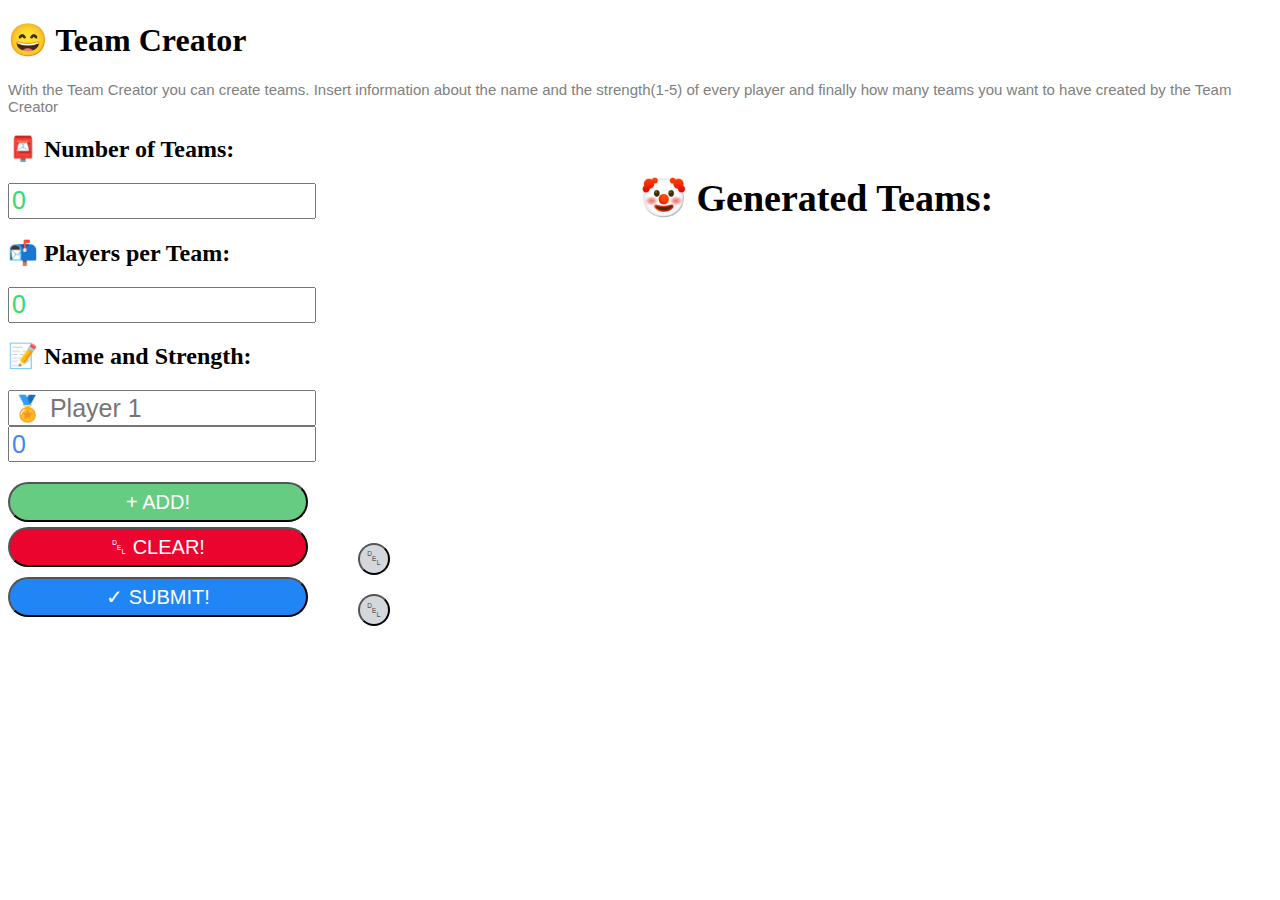
<file: index.html>
<!DOCTYPE HTML>
<html>
<head>
  <meta charset="UTF-8">
  <title>Main</title>
</head>

<body>
<div id="elm-f0111bc4e658d0f98db96260c16f7e49"></div>
<script>
(function(scope){
'use strict';

function F(arity, fun, wrapper) {
  wrapper.a = arity;
  wrapper.f = fun;
  return wrapper;
}

function F2(fun) {
  return F(2, fun, function(a) { return function(b) { return fun(a,b); }; })
}
function F3(fun) {
  return F(3, fun, function(a) {
    return function(b) { return function(c) { return fun(a, b, c); }; };
  });
}
function F4(fun) {
  return F(4, fun, function(a) { return function(b) { return function(c) {
    return function(d) { return fun(a, b, c, d); }; }; };
  });
}
function F5(fun) {
  return F(5, fun, function(a) { return function(b) { return function(c) {
    return function(d) { return function(e) { return fun(a, b, c, d, e); }; }; }; };
  });
}
function F6(fun) {
  return F(6, fun, function(a) { return function(b) { return function(c) {
    return function(d) { return function(e) { return function(f) {
    return fun(a, b, c, d, e, f); }; }; }; }; };
  });
}
function F7(fun) {
  return F(7, fun, function(a) { return function(b) { return function(c) {
    return function(d) { return function(e) { return function(f) {
    return function(g) { return fun(a, b, c, d, e, f, g); }; }; }; }; }; };
  });
}
function F8(fun) {
  return F(8, fun, function(a) { return function(b) { return function(c) {
    return function(d) { return function(e) { return function(f) {
    return function(g) { return function(h) {
    return fun(a, b, c, d, e, f, g, h); }; }; }; }; }; }; };
  });
}
function F9(fun) {
  return F(9, fun, function(a) { return function(b) { return function(c) {
    return function(d) { return function(e) { return function(f) {
    return function(g) { return function(h) { return function(i) {
    return fun(a, b, c, d, e, f, g, h, i); }; }; }; }; }; }; }; };
  });
}

function A2(fun, a, b) {
  return fun.a === 2 ? fun.f(a, b) : fun(a)(b);
}
function A3(fun, a, b, c) {
  return fun.a === 3 ? fun.f(a, b, c) : fun(a)(b)(c);
}
function A4(fun, a, b, c, d) {
  return fun.a === 4 ? fun.f(a, b, c, d) : fun(a)(b)(c)(d);
}
function A5(fun, a, b, c, d, e) {
  return fun.a === 5 ? fun.f(a, b, c, d, e) : fun(a)(b)(c)(d)(e);
}
function A6(fun, a, b, c, d, e, f) {
  return fun.a === 6 ? fun.f(a, b, c, d, e, f) : fun(a)(b)(c)(d)(e)(f);
}
function A7(fun, a, b, c, d, e, f, g) {
  return fun.a === 7 ? fun.f(a, b, c, d, e, f, g) : fun(a)(b)(c)(d)(e)(f)(g);
}
function A8(fun, a, b, c, d, e, f, g, h) {
  return fun.a === 8 ? fun.f(a, b, c, d, e, f, g, h) : fun(a)(b)(c)(d)(e)(f)(g)(h);
}
function A9(fun, a, b, c, d, e, f, g, h, i) {
  return fun.a === 9 ? fun.f(a, b, c, d, e, f, g, h, i) : fun(a)(b)(c)(d)(e)(f)(g)(h)(i);
}

console.warn('Compiled in DEV mode. Follow the advice at https://elm-lang.org/0.19.0/optimize for better performance and smaller assets.');


var _JsArray_empty = [];

function _JsArray_singleton(value)
{
    return [value];
}

function _JsArray_length(array)
{
    return array.length;
}

var _JsArray_initialize = F3(function(size, offset, func)
{
    var result = new Array(size);

    for (var i = 0; i < size; i++)
    {
        result[i] = func(offset + i);
    }

    return result;
});

var _JsArray_initializeFromList = F2(function (max, ls)
{
    var result = new Array(max);

    for (var i = 0; i < max && ls.b; i++)
    {
        result[i] = ls.a;
        ls = ls.b;
    }

    result.length = i;
    return _Utils_Tuple2(result, ls);
});

var _JsArray_unsafeGet = F2(function(index, array)
{
    return array[index];
});

var _JsArray_unsafeSet = F3(function(index, value, array)
{
    var length = array.length;
    var result = new Array(length);

    for (var i = 0; i < length; i++)
    {
        result[i] = array[i];
    }

    result[index] = value;
    return result;
});

var _JsArray_push = F2(function(value, array)
{
    var length = array.length;
    var result = new Array(length + 1);

    for (var i = 0; i < length; i++)
    {
        result[i] = array[i];
    }

    result[length] = value;
    return result;
});

var _JsArray_foldl = F3(function(func, acc, array)
{
    var length = array.length;

    for (var i = 0; i < length; i++)
    {
        acc = A2(func, array[i], acc);
    }

    return acc;
});

var _JsArray_foldr = F3(function(func, acc, array)
{
    for (var i = array.length - 1; i >= 0; i--)
    {
        acc = A2(func, array[i], acc);
    }

    return acc;
});

var _JsArray_map = F2(function(func, array)
{
    var length = array.length;
    var result = new Array(length);

    for (var i = 0; i < length; i++)
    {
        result[i] = func(array[i]);
    }

    return result;
});

var _JsArray_indexedMap = F3(function(func, offset, array)
{
    var length = array.length;
    var result = new Array(length);

    for (var i = 0; i < length; i++)
    {
        result[i] = A2(func, offset + i, array[i]);
    }

    return result;
});

var _JsArray_slice = F3(function(from, to, array)
{
    return array.slice(from, to);
});

var _JsArray_appendN = F3(function(n, dest, source)
{
    var destLen = dest.length;
    var itemsToCopy = n - destLen;

    if (itemsToCopy > source.length)
    {
        itemsToCopy = source.length;
    }

    var size = destLen + itemsToCopy;
    var result = new Array(size);

    for (var i = 0; i < destLen; i++)
    {
        result[i] = dest[i];
    }

    for (var i = 0; i < itemsToCopy; i++)
    {
        result[i + destLen] = source[i];
    }

    return result;
});



// LOG

var _Debug_log_UNUSED = F2(function(tag, value)
{
	return value;
});

var _Debug_log = F2(function(tag, value)
{
	console.log(tag + ': ' + _Debug_toString(value));
	return value;
});


// TODOS

function _Debug_todo(moduleName, region)
{
	return function(message) {
		_Debug_crash(8, moduleName, region, message);
	};
}

function _Debug_todoCase(moduleName, region, value)
{
	return function(message) {
		_Debug_crash(9, moduleName, region, value, message);
	};
}


// TO STRING

function _Debug_toString_UNUSED(value)
{
	return '<internals>';
}

function _Debug_toString(value)
{
	return _Debug_toAnsiString(false, value);
}

function _Debug_toAnsiString(ansi, value)
{
	if (typeof value === 'function')
	{
		return _Debug_internalColor(ansi, '<function>');
	}

	if (typeof value === 'boolean')
	{
		return _Debug_ctorColor(ansi, value ? 'True' : 'False');
	}

	if (typeof value === 'number')
	{
		return _Debug_numberColor(ansi, value + '');
	}

	if (value instanceof String)
	{
		return _Debug_charColor(ansi, "'" + _Debug_addSlashes(value, true) + "'");
	}

	if (typeof value === 'string')
	{
		return _Debug_stringColor(ansi, '"' + _Debug_addSlashes(value, false) + '"');
	}

	if (typeof value === 'object' && '$' in value)
	{
		var tag = value.$;

		if (typeof tag === 'number')
		{
			return _Debug_internalColor(ansi, '<internals>');
		}

		if (tag[0] === '#')
		{
			var output = [];
			for (var k in value)
			{
				if (k === '$') continue;
				output.push(_Debug_toAnsiString(ansi, value[k]));
			}
			return '(' + output.join(',') + ')';
		}

		if (tag === 'Set_elm_builtin')
		{
			return _Debug_ctorColor(ansi, 'Set')
				+ _Debug_fadeColor(ansi, '.fromList') + ' '
				+ _Debug_toAnsiString(ansi, elm$core$Set$toList(value));
		}

		if (tag === 'RBNode_elm_builtin' || tag === 'RBEmpty_elm_builtin')
		{
			return _Debug_ctorColor(ansi, 'Dict')
				+ _Debug_fadeColor(ansi, '.fromList') + ' '
				+ _Debug_toAnsiString(ansi, elm$core$Dict$toList(value));
		}

		if (tag === 'Array_elm_builtin')
		{
			return _Debug_ctorColor(ansi, 'Array')
				+ _Debug_fadeColor(ansi, '.fromList') + ' '
				+ _Debug_toAnsiString(ansi, elm$core$Array$toList(value));
		}

		if (tag === '::' || tag === '[]')
		{
			var output = '[';

			value.b && (output += _Debug_toAnsiString(ansi, value.a), value = value.b)

			for (; value.b; value = value.b) // WHILE_CONS
			{
				output += ',' + _Debug_toAnsiString(ansi, value.a);
			}
			return output + ']';
		}

		var output = '';
		for (var i in value)
		{
			if (i === '$') continue;
			var str = _Debug_toAnsiString(ansi, value[i]);
			var c0 = str[0];
			var parenless = c0 === '{' || c0 === '(' || c0 === '[' || c0 === '<' || c0 === '"' || str.indexOf(' ') < 0;
			output += ' ' + (parenless ? str : '(' + str + ')');
		}
		return _Debug_ctorColor(ansi, tag) + output;
	}

	if (typeof DataView === 'function' && value instanceof DataView)
	{
		return _Debug_stringColor(ansi, '<' + value.byteLength + ' bytes>');
	}

	if (typeof File === 'function' && value instanceof File)
	{
		return _Debug_internalColor(ansi, '<' + value.name + '>');
	}

	if (typeof value === 'object')
	{
		var output = [];
		for (var key in value)
		{
			var field = key[0] === '_' ? key.slice(1) : key;
			output.push(_Debug_fadeColor(ansi, field) + ' = ' + _Debug_toAnsiString(ansi, value[key]));
		}
		if (output.length === 0)
		{
			return '{}';
		}
		return '{ ' + output.join(', ') + ' }';
	}

	return _Debug_internalColor(ansi, '<internals>');
}

function _Debug_addSlashes(str, isChar)
{
	var s = str
		.replace(/\\/g, '\\\\')
		.replace(/\n/g, '\\n')
		.replace(/\t/g, '\\t')
		.replace(/\r/g, '\\r')
		.replace(/\v/g, '\\v')
		.replace(/\0/g, '\\0');

	if (isChar)
	{
		return s.replace(/\'/g, '\\\'');
	}
	else
	{
		return s.replace(/\"/g, '\\"');
	}
}

function _Debug_ctorColor(ansi, string)
{
	return ansi ? '\x1b[96m' + string + '\x1b[0m' : string;
}

function _Debug_numberColor(ansi, string)
{
	return ansi ? '\x1b[95m' + string + '\x1b[0m' : string;
}

function _Debug_stringColor(ansi, string)
{
	return ansi ? '\x1b[93m' + string + '\x1b[0m' : string;
}

function _Debug_charColor(ansi, string)
{
	return ansi ? '\x1b[92m' + string + '\x1b[0m' : string;
}

function _Debug_fadeColor(ansi, string)
{
	return ansi ? '\x1b[37m' + string + '\x1b[0m' : string;
}

function _Debug_internalColor(ansi, string)
{
	return ansi ? '\x1b[94m' + string + '\x1b[0m' : string;
}

function _Debug_toHexDigit(n)
{
	return String.fromCharCode(n < 10 ? 48 + n : 55 + n);
}


// CRASH


function _Debug_crash_UNUSED(identifier)
{
	throw new Error('https://github.com/elm/core/blob/1.0.0/hints/' + identifier + '.md');
}


function _Debug_crash(identifier, fact1, fact2, fact3, fact4)
{
	switch(identifier)
	{
		case 0:
			throw new Error('What node should I take over? In JavaScript I need something like:\n\n    Elm.Main.init({\n        node: document.getElementById("elm-node")\n    })\n\nYou need to do this with any Browser.sandbox or Browser.element program.');

		case 1:
			throw new Error('Browser.application programs cannot handle URLs like this:\n\n    ' + document.location.href + '\n\nWhat is the root? The root of your file system? Try looking at this program with `elm reactor` or some other server.');

		case 2:
			var jsonErrorString = fact1;
			throw new Error('Problem with the flags given to your Elm program on initialization.\n\n' + jsonErrorString);

		case 3:
			var portName = fact1;
			throw new Error('There can only be one port named `' + portName + '`, but your program has multiple.');

		case 4:
			var portName = fact1;
			var problem = fact2;
			throw new Error('Trying to send an unexpected type of value through port `' + portName + '`:\n' + problem);

		case 5:
			throw new Error('Trying to use `(==)` on functions.\nThere is no way to know if functions are "the same" in the Elm sense.\nRead more about this at https://package.elm-lang.org/packages/elm/core/latest/Basics#== which describes why it is this way and what the better version will look like.');

		case 6:
			var moduleName = fact1;
			throw new Error('Your page is loading multiple Elm scripts with a module named ' + moduleName + '. Maybe a duplicate script is getting loaded accidentally? If not, rename one of them so I know which is which!');

		case 8:
			var moduleName = fact1;
			var region = fact2;
			var message = fact3;
			throw new Error('TODO in module `' + moduleName + '` ' + _Debug_regionToString(region) + '\n\n' + message);

		case 9:
			var moduleName = fact1;
			var region = fact2;
			var value = fact3;
			var message = fact4;
			throw new Error(
				'TODO in module `' + moduleName + '` from the `case` expression '
				+ _Debug_regionToString(region) + '\n\nIt received the following value:\n\n    '
				+ _Debug_toString(value).replace('\n', '\n    ')
				+ '\n\nBut the branch that handles it says:\n\n    ' + message.replace('\n', '\n    ')
			);

		case 10:
			throw new Error('Bug in https://github.com/elm/virtual-dom/issues');

		case 11:
			throw new Error('Cannot perform mod 0. Division by zero error.');
	}
}

function _Debug_regionToString(region)
{
	if (region.start.line === region.end.line)
	{
		return 'on line ' + region.start.line;
	}
	return 'on lines ' + region.start.line + ' through ' + region.end.line;
}



// EQUALITY

function _Utils_eq(x, y)
{
	for (
		var pair, stack = [], isEqual = _Utils_eqHelp(x, y, 0, stack);
		isEqual && (pair = stack.pop());
		isEqual = _Utils_eqHelp(pair.a, pair.b, 0, stack)
		)
	{}

	return isEqual;
}

function _Utils_eqHelp(x, y, depth, stack)
{
	if (depth > 100)
	{
		stack.push(_Utils_Tuple2(x,y));
		return true;
	}

	if (x === y)
	{
		return true;
	}

	if (typeof x !== 'object' || x === null || y === null)
	{
		typeof x === 'function' && _Debug_crash(5);
		return false;
	}

	/**/
	if (x.$ === 'Set_elm_builtin')
	{
		x = elm$core$Set$toList(x);
		y = elm$core$Set$toList(y);
	}
	if (x.$ === 'RBNode_elm_builtin' || x.$ === 'RBEmpty_elm_builtin')
	{
		x = elm$core$Dict$toList(x);
		y = elm$core$Dict$toList(y);
	}
	//*/

	/**_UNUSED/
	if (x.$ < 0)
	{
		x = elm$core$Dict$toList(x);
		y = elm$core$Dict$toList(y);
	}
	//*/

	for (var key in x)
	{
		if (!_Utils_eqHelp(x[key], y[key], depth + 1, stack))
		{
			return false;
		}
	}
	return true;
}

var _Utils_equal = F2(_Utils_eq);
var _Utils_notEqual = F2(function(a, b) { return !_Utils_eq(a,b); });



// COMPARISONS

// Code in Generate/JavaScript.hs, Basics.js, and List.js depends on
// the particular integer values assigned to LT, EQ, and GT.

function _Utils_cmp(x, y, ord)
{
	if (typeof x !== 'object')
	{
		return x === y ? /*EQ*/ 0 : x < y ? /*LT*/ -1 : /*GT*/ 1;
	}

	/**/
	if (x instanceof String)
	{
		var a = x.valueOf();
		var b = y.valueOf();
		return a === b ? 0 : a < b ? -1 : 1;
	}
	//*/

	/**_UNUSED/
	if (typeof x.$ === 'undefined')
	//*/
	/**/
	if (x.$[0] === '#')
	//*/
	{
		return (ord = _Utils_cmp(x.a, y.a))
			? ord
			: (ord = _Utils_cmp(x.b, y.b))
				? ord
				: _Utils_cmp(x.c, y.c);
	}

	// traverse conses until end of a list or a mismatch
	for (; x.b && y.b && !(ord = _Utils_cmp(x.a, y.a)); x = x.b, y = y.b) {} // WHILE_CONSES
	return ord || (x.b ? /*GT*/ 1 : y.b ? /*LT*/ -1 : /*EQ*/ 0);
}

var _Utils_lt = F2(function(a, b) { return _Utils_cmp(a, b) < 0; });
var _Utils_le = F2(function(a, b) { return _Utils_cmp(a, b) < 1; });
var _Utils_gt = F2(function(a, b) { return _Utils_cmp(a, b) > 0; });
var _Utils_ge = F2(function(a, b) { return _Utils_cmp(a, b) >= 0; });

var _Utils_compare = F2(function(x, y)
{
	var n = _Utils_cmp(x, y);
	return n < 0 ? elm$core$Basics$LT : n ? elm$core$Basics$GT : elm$core$Basics$EQ;
});


// COMMON VALUES

var _Utils_Tuple0_UNUSED = 0;
var _Utils_Tuple0 = { $: '#0' };

function _Utils_Tuple2_UNUSED(a, b) { return { a: a, b: b }; }
function _Utils_Tuple2(a, b) { return { $: '#2', a: a, b: b }; }

function _Utils_Tuple3_UNUSED(a, b, c) { return { a: a, b: b, c: c }; }
function _Utils_Tuple3(a, b, c) { return { $: '#3', a: a, b: b, c: c }; }

function _Utils_chr_UNUSED(c) { return c; }
function _Utils_chr(c) { return new String(c); }


// RECORDS

function _Utils_update(oldRecord, updatedFields)
{
	var newRecord = {};

	for (var key in oldRecord)
	{
		newRecord[key] = oldRecord[key];
	}

	for (var key in updatedFields)
	{
		newRecord[key] = updatedFields[key];
	}

	return newRecord;
}


// APPEND

var _Utils_append = F2(_Utils_ap);

function _Utils_ap(xs, ys)
{
	// append Strings
	if (typeof xs === 'string')
	{
		return xs + ys;
	}

	// append Lists
	if (!xs.b)
	{
		return ys;
	}
	var root = _List_Cons(xs.a, ys);
	xs = xs.b
	for (var curr = root; xs.b; xs = xs.b) // WHILE_CONS
	{
		curr = curr.b = _List_Cons(xs.a, ys);
	}
	return root;
}



var _List_Nil_UNUSED = { $: 0 };
var _List_Nil = { $: '[]' };

function _List_Cons_UNUSED(hd, tl) { return { $: 1, a: hd, b: tl }; }
function _List_Cons(hd, tl) { return { $: '::', a: hd, b: tl }; }


var _List_cons = F2(_List_Cons);

function _List_fromArray(arr)
{
	var out = _List_Nil;
	for (var i = arr.length; i--; )
	{
		out = _List_Cons(arr[i], out);
	}
	return out;
}

function _List_toArray(xs)
{
	for (var out = []; xs.b; xs = xs.b) // WHILE_CONS
	{
		out.push(xs.a);
	}
	return out;
}

var _List_map2 = F3(function(f, xs, ys)
{
	for (var arr = []; xs.b && ys.b; xs = xs.b, ys = ys.b) // WHILE_CONSES
	{
		arr.push(A2(f, xs.a, ys.a));
	}
	return _List_fromArray(arr);
});

var _List_map3 = F4(function(f, xs, ys, zs)
{
	for (var arr = []; xs.b && ys.b && zs.b; xs = xs.b, ys = ys.b, zs = zs.b) // WHILE_CONSES
	{
		arr.push(A3(f, xs.a, ys.a, zs.a));
	}
	return _List_fromArray(arr);
});

var _List_map4 = F5(function(f, ws, xs, ys, zs)
{
	for (var arr = []; ws.b && xs.b && ys.b && zs.b; ws = ws.b, xs = xs.b, ys = ys.b, zs = zs.b) // WHILE_CONSES
	{
		arr.push(A4(f, ws.a, xs.a, ys.a, zs.a));
	}
	return _List_fromArray(arr);
});

var _List_map5 = F6(function(f, vs, ws, xs, ys, zs)
{
	for (var arr = []; vs.b && ws.b && xs.b && ys.b && zs.b; vs = vs.b, ws = ws.b, xs = xs.b, ys = ys.b, zs = zs.b) // WHILE_CONSES
	{
		arr.push(A5(f, vs.a, ws.a, xs.a, ys.a, zs.a));
	}
	return _List_fromArray(arr);
});

var _List_sortBy = F2(function(f, xs)
{
	return _List_fromArray(_List_toArray(xs).sort(function(a, b) {
		return _Utils_cmp(f(a), f(b));
	}));
});

var _List_sortWith = F2(function(f, xs)
{
	return _List_fromArray(_List_toArray(xs).sort(function(a, b) {
		var ord = A2(f, a, b);
		return ord === elm$core$Basics$EQ ? 0 : ord === elm$core$Basics$LT ? -1 : 1;
	}));
});



// MATH

var _Basics_add = F2(function(a, b) { return a + b; });
var _Basics_sub = F2(function(a, b) { return a - b; });
var _Basics_mul = F2(function(a, b) { return a * b; });
var _Basics_fdiv = F2(function(a, b) { return a / b; });
var _Basics_idiv = F2(function(a, b) { return (a / b) | 0; });
var _Basics_pow = F2(Math.pow);

var _Basics_remainderBy = F2(function(b, a) { return a % b; });

// https://www.microsoft.com/en-us/research/wp-content/uploads/2016/02/divmodnote-letter.pdf
var _Basics_modBy = F2(function(modulus, x)
{
	var answer = x % modulus;
	return modulus === 0
		? _Debug_crash(11)
		:
	((answer > 0 && modulus < 0) || (answer < 0 && modulus > 0))
		? answer + modulus
		: answer;
});


// TRIGONOMETRY

var _Basics_pi = Math.PI;
var _Basics_e = Math.E;
var _Basics_cos = Math.cos;
var _Basics_sin = Math.sin;
var _Basics_tan = Math.tan;
var _Basics_acos = Math.acos;
var _Basics_asin = Math.asin;
var _Basics_atan = Math.atan;
var _Basics_atan2 = F2(Math.atan2);


// MORE MATH

function _Basics_toFloat(x) { return x; }
function _Basics_truncate(n) { return n | 0; }
function _Basics_isInfinite(n) { return n === Infinity || n === -Infinity; }

var _Basics_ceiling = Math.ceil;
var _Basics_floor = Math.floor;
var _Basics_round = Math.round;
var _Basics_sqrt = Math.sqrt;
var _Basics_log = Math.log;
var _Basics_isNaN = isNaN;


// BOOLEANS

function _Basics_not(bool) { return !bool; }
var _Basics_and = F2(function(a, b) { return a && b; });
var _Basics_or  = F2(function(a, b) { return a || b; });
var _Basics_xor = F2(function(a, b) { return a !== b; });



var _String_cons = F2(function(chr, str)
{
	return chr + str;
});

function _String_uncons(string)
{
	var word = string.charCodeAt(0);
	return word
		? elm$core$Maybe$Just(
			0xD800 <= word && word <= 0xDBFF
				? _Utils_Tuple2(_Utils_chr(string[0] + string[1]), string.slice(2))
				: _Utils_Tuple2(_Utils_chr(string[0]), string.slice(1))
		)
		: elm$core$Maybe$Nothing;
}

var _String_append = F2(function(a, b)
{
	return a + b;
});

function _String_length(str)
{
	return str.length;
}

var _String_map = F2(function(func, string)
{
	var len = string.length;
	var array = new Array(len);
	var i = 0;
	while (i < len)
	{
		var word = string.charCodeAt(i);
		if (0xD800 <= word && word <= 0xDBFF)
		{
			array[i] = func(_Utils_chr(string[i] + string[i+1]));
			i += 2;
			continue;
		}
		array[i] = func(_Utils_chr(string[i]));
		i++;
	}
	return array.join('');
});

var _String_filter = F2(function(isGood, str)
{
	var arr = [];
	var len = str.length;
	var i = 0;
	while (i < len)
	{
		var char = str[i];
		var word = str.charCodeAt(i);
		i++;
		if (0xD800 <= word && word <= 0xDBFF)
		{
			char += str[i];
			i++;
		}

		if (isGood(_Utils_chr(char)))
		{
			arr.push(char);
		}
	}
	return arr.join('');
});

function _String_reverse(str)
{
	var len = str.length;
	var arr = new Array(len);
	var i = 0;
	while (i < len)
	{
		var word = str.charCodeAt(i);
		if (0xD800 <= word && word <= 0xDBFF)
		{
			arr[len - i] = str[i + 1];
			i++;
			arr[len - i] = str[i - 1];
			i++;
		}
		else
		{
			arr[len - i] = str[i];
			i++;
		}
	}
	return arr.join('');
}

var _String_foldl = F3(function(func, state, string)
{
	var len = string.length;
	var i = 0;
	while (i < len)
	{
		var char = string[i];
		var word = string.charCodeAt(i);
		i++;
		if (0xD800 <= word && word <= 0xDBFF)
		{
			char += string[i];
			i++;
		}
		state = A2(func, _Utils_chr(char), state);
	}
	return state;
});

var _String_foldr = F3(function(func, state, string)
{
	var i = string.length;
	while (i--)
	{
		var char = string[i];
		var word = string.charCodeAt(i);
		if (0xDC00 <= word && word <= 0xDFFF)
		{
			i--;
			char = string[i] + char;
		}
		state = A2(func, _Utils_chr(char), state);
	}
	return state;
});

var _String_split = F2(function(sep, str)
{
	return str.split(sep);
});

var _String_join = F2(function(sep, strs)
{
	return strs.join(sep);
});

var _String_slice = F3(function(start, end, str) {
	return str.slice(start, end);
});

function _String_trim(str)
{
	return str.trim();
}

function _String_trimLeft(str)
{
	return str.replace(/^\s+/, '');
}

function _String_trimRight(str)
{
	return str.replace(/\s+$/, '');
}

function _String_words(str)
{
	return _List_fromArray(str.trim().split(/\s+/g));
}

function _String_lines(str)
{
	return _List_fromArray(str.split(/\r\n|\r|\n/g));
}

function _String_toUpper(str)
{
	return str.toUpperCase();
}

function _String_toLower(str)
{
	return str.toLowerCase();
}

var _String_any = F2(function(isGood, string)
{
	var i = string.length;
	while (i--)
	{
		var char = string[i];
		var word = string.charCodeAt(i);
		if (0xDC00 <= word && word <= 0xDFFF)
		{
			i--;
			char = string[i] + char;
		}
		if (isGood(_Utils_chr(char)))
		{
			return true;
		}
	}
	return false;
});

var _String_all = F2(function(isGood, string)
{
	var i = string.length;
	while (i--)
	{
		var char = string[i];
		var word = string.charCodeAt(i);
		if (0xDC00 <= word && word <= 0xDFFF)
		{
			i--;
			char = string[i] + char;
		}
		if (!isGood(_Utils_chr(char)))
		{
			return false;
		}
	}
	return true;
});

var _String_contains = F2(function(sub, str)
{
	return str.indexOf(sub) > -1;
});

var _String_startsWith = F2(function(sub, str)
{
	return str.indexOf(sub) === 0;
});

var _String_endsWith = F2(function(sub, str)
{
	return str.length >= sub.length &&
		str.lastIndexOf(sub) === str.length - sub.length;
});

var _String_indexes = F2(function(sub, str)
{
	var subLen = sub.length;

	if (subLen < 1)
	{
		return _List_Nil;
	}

	var i = 0;
	var is = [];

	while ((i = str.indexOf(sub, i)) > -1)
	{
		is.push(i);
		i = i + subLen;
	}

	return _List_fromArray(is);
});


// TO STRING

function _String_fromNumber(number)
{
	return number + '';
}


// INT CONVERSIONS

function _String_toInt(str)
{
	var total = 0;
	var code0 = str.charCodeAt(0);
	var start = code0 == 0x2B /* + */ || code0 == 0x2D /* - */ ? 1 : 0;

	for (var i = start; i < str.length; ++i)
	{
		var code = str.charCodeAt(i);
		if (code < 0x30 || 0x39 < code)
		{
			return elm$core$Maybe$Nothing;
		}
		total = 10 * total + code - 0x30;
	}

	return i == start
		? elm$core$Maybe$Nothing
		: elm$core$Maybe$Just(code0 == 0x2D ? -total : total);
}


// FLOAT CONVERSIONS

function _String_toFloat(s)
{
	// check if it is a hex, octal, or binary number
	if (s.length === 0 || /[\sxbo]/.test(s))
	{
		return elm$core$Maybe$Nothing;
	}
	var n = +s;
	// faster isNaN check
	return n === n ? elm$core$Maybe$Just(n) : elm$core$Maybe$Nothing;
}

function _String_fromList(chars)
{
	return _List_toArray(chars).join('');
}




function _Char_toCode(char)
{
	var code = char.charCodeAt(0);
	if (0xD800 <= code && code <= 0xDBFF)
	{
		return (code - 0xD800) * 0x400 + char.charCodeAt(1) - 0xDC00 + 0x10000
	}
	return code;
}

function _Char_fromCode(code)
{
	return _Utils_chr(
		(code < 0 || 0x10FFFF < code)
			? '\uFFFD'
			:
		(code <= 0xFFFF)
			? String.fromCharCode(code)
			:
		(code -= 0x10000,
			String.fromCharCode(Math.floor(code / 0x400) + 0xD800, code % 0x400 + 0xDC00)
		)
	);
}

function _Char_toUpper(char)
{
	return _Utils_chr(char.toUpperCase());
}

function _Char_toLower(char)
{
	return _Utils_chr(char.toLowerCase());
}

function _Char_toLocaleUpper(char)
{
	return _Utils_chr(char.toLocaleUpperCase());
}

function _Char_toLocaleLower(char)
{
	return _Utils_chr(char.toLocaleLowerCase());
}



/**/
function _Json_errorToString(error)
{
	return elm$json$Json$Decode$errorToString(error);
}
//*/


// CORE DECODERS

function _Json_succeed(msg)
{
	return {
		$: 0,
		a: msg
	};
}

function _Json_fail(msg)
{
	return {
		$: 1,
		a: msg
	};
}

function _Json_decodePrim(decoder)
{
	return { $: 2, b: decoder };
}

var _Json_decodeInt = _Json_decodePrim(function(value) {
	return (typeof value !== 'number')
		? _Json_expecting('an INT', value)
		:
	(-2147483647 < value && value < 2147483647 && (value | 0) === value)
		? elm$core$Result$Ok(value)
		:
	(isFinite(value) && !(value % 1))
		? elm$core$Result$Ok(value)
		: _Json_expecting('an INT', value);
});

var _Json_decodeBool = _Json_decodePrim(function(value) {
	return (typeof value === 'boolean')
		? elm$core$Result$Ok(value)
		: _Json_expecting('a BOOL', value);
});

var _Json_decodeFloat = _Json_decodePrim(function(value) {
	return (typeof value === 'number')
		? elm$core$Result$Ok(value)
		: _Json_expecting('a FLOAT', value);
});

var _Json_decodeValue = _Json_decodePrim(function(value) {
	return elm$core$Result$Ok(_Json_wrap(value));
});

var _Json_decodeString = _Json_decodePrim(function(value) {
	return (typeof value === 'string')
		? elm$core$Result$Ok(value)
		: (value instanceof String)
			? elm$core$Result$Ok(value + '')
			: _Json_expecting('a STRING', value);
});

function _Json_decodeList(decoder) { return { $: 3, b: decoder }; }
function _Json_decodeArray(decoder) { return { $: 4, b: decoder }; }

function _Json_decodeNull(value) { return { $: 5, c: value }; }

var _Json_decodeField = F2(function(field, decoder)
{
	return {
		$: 6,
		d: field,
		b: decoder
	};
});

var _Json_decodeIndex = F2(function(index, decoder)
{
	return {
		$: 7,
		e: index,
		b: decoder
	};
});

function _Json_decodeKeyValuePairs(decoder)
{
	return {
		$: 8,
		b: decoder
	};
}

function _Json_mapMany(f, decoders)
{
	return {
		$: 9,
		f: f,
		g: decoders
	};
}

var _Json_andThen = F2(function(callback, decoder)
{
	return {
		$: 10,
		b: decoder,
		h: callback
	};
});

function _Json_oneOf(decoders)
{
	return {
		$: 11,
		g: decoders
	};
}


// DECODING OBJECTS

var _Json_map1 = F2(function(f, d1)
{
	return _Json_mapMany(f, [d1]);
});

var _Json_map2 = F3(function(f, d1, d2)
{
	return _Json_mapMany(f, [d1, d2]);
});

var _Json_map3 = F4(function(f, d1, d2, d3)
{
	return _Json_mapMany(f, [d1, d2, d3]);
});

var _Json_map4 = F5(function(f, d1, d2, d3, d4)
{
	return _Json_mapMany(f, [d1, d2, d3, d4]);
});

var _Json_map5 = F6(function(f, d1, d2, d3, d4, d5)
{
	return _Json_mapMany(f, [d1, d2, d3, d4, d5]);
});

var _Json_map6 = F7(function(f, d1, d2, d3, d4, d5, d6)
{
	return _Json_mapMany(f, [d1, d2, d3, d4, d5, d6]);
});

var _Json_map7 = F8(function(f, d1, d2, d3, d4, d5, d6, d7)
{
	return _Json_mapMany(f, [d1, d2, d3, d4, d5, d6, d7]);
});

var _Json_map8 = F9(function(f, d1, d2, d3, d4, d5, d6, d7, d8)
{
	return _Json_mapMany(f, [d1, d2, d3, d4, d5, d6, d7, d8]);
});


// DECODE

var _Json_runOnString = F2(function(decoder, string)
{
	try
	{
		var value = JSON.parse(string);
		return _Json_runHelp(decoder, value);
	}
	catch (e)
	{
		return elm$core$Result$Err(A2(elm$json$Json$Decode$Failure, 'This is not valid JSON! ' + e.message, _Json_wrap(string)));
	}
});

var _Json_run = F2(function(decoder, value)
{
	return _Json_runHelp(decoder, _Json_unwrap(value));
});

function _Json_runHelp(decoder, value)
{
	switch (decoder.$)
	{
		case 2:
			return decoder.b(value);

		case 5:
			return (value === null)
				? elm$core$Result$Ok(decoder.c)
				: _Json_expecting('null', value);

		case 3:
			if (!_Json_isArray(value))
			{
				return _Json_expecting('a LIST', value);
			}
			return _Json_runArrayDecoder(decoder.b, value, _List_fromArray);

		case 4:
			if (!_Json_isArray(value))
			{
				return _Json_expecting('an ARRAY', value);
			}
			return _Json_runArrayDecoder(decoder.b, value, _Json_toElmArray);

		case 6:
			var field = decoder.d;
			if (typeof value !== 'object' || value === null || !(field in value))
			{
				return _Json_expecting('an OBJECT with a field named `' + field + '`', value);
			}
			var result = _Json_runHelp(decoder.b, value[field]);
			return (elm$core$Result$isOk(result)) ? result : elm$core$Result$Err(A2(elm$json$Json$Decode$Field, field, result.a));

		case 7:
			var index = decoder.e;
			if (!_Json_isArray(value))
			{
				return _Json_expecting('an ARRAY', value);
			}
			if (index >= value.length)
			{
				return _Json_expecting('a LONGER array. Need index ' + index + ' but only see ' + value.length + ' entries', value);
			}
			var result = _Json_runHelp(decoder.b, value[index]);
			return (elm$core$Result$isOk(result)) ? result : elm$core$Result$Err(A2(elm$json$Json$Decode$Index, index, result.a));

		case 8:
			if (typeof value !== 'object' || value === null || _Json_isArray(value))
			{
				return _Json_expecting('an OBJECT', value);
			}

			var keyValuePairs = _List_Nil;
			// TODO test perf of Object.keys and switch when support is good enough
			for (var key in value)
			{
				if (value.hasOwnProperty(key))
				{
					var result = _Json_runHelp(decoder.b, value[key]);
					if (!elm$core$Result$isOk(result))
					{
						return elm$core$Result$Err(A2(elm$json$Json$Decode$Field, key, result.a));
					}
					keyValuePairs = _List_Cons(_Utils_Tuple2(key, result.a), keyValuePairs);
				}
			}
			return elm$core$Result$Ok(elm$core$List$reverse(keyValuePairs));

		case 9:
			var answer = decoder.f;
			var decoders = decoder.g;
			for (var i = 0; i < decoders.length; i++)
			{
				var result = _Json_runHelp(decoders[i], value);
				if (!elm$core$Result$isOk(result))
				{
					return result;
				}
				answer = answer(result.a);
			}
			return elm$core$Result$Ok(answer);

		case 10:
			var result = _Json_runHelp(decoder.b, value);
			return (!elm$core$Result$isOk(result))
				? result
				: _Json_runHelp(decoder.h(result.a), value);

		case 11:
			var errors = _List_Nil;
			for (var temp = decoder.g; temp.b; temp = temp.b) // WHILE_CONS
			{
				var result = _Json_runHelp(temp.a, value);
				if (elm$core$Result$isOk(result))
				{
					return result;
				}
				errors = _List_Cons(result.a, errors);
			}
			return elm$core$Result$Err(elm$json$Json$Decode$OneOf(elm$core$List$reverse(errors)));

		case 1:
			return elm$core$Result$Err(A2(elm$json$Json$Decode$Failure, decoder.a, _Json_wrap(value)));

		case 0:
			return elm$core$Result$Ok(decoder.a);
	}
}

function _Json_runArrayDecoder(decoder, value, toElmValue)
{
	var len = value.length;
	var array = new Array(len);
	for (var i = 0; i < len; i++)
	{
		var result = _Json_runHelp(decoder, value[i]);
		if (!elm$core$Result$isOk(result))
		{
			return elm$core$Result$Err(A2(elm$json$Json$Decode$Index, i, result.a));
		}
		array[i] = result.a;
	}
	return elm$core$Result$Ok(toElmValue(array));
}

function _Json_isArray(value)
{
	return Array.isArray(value) || (typeof FileList === 'function' && value instanceof FileList);
}

function _Json_toElmArray(array)
{
	return A2(elm$core$Array$initialize, array.length, function(i) { return array[i]; });
}

function _Json_expecting(type, value)
{
	return elm$core$Result$Err(A2(elm$json$Json$Decode$Failure, 'Expecting ' + type, _Json_wrap(value)));
}


// EQUALITY

function _Json_equality(x, y)
{
	if (x === y)
	{
		return true;
	}

	if (x.$ !== y.$)
	{
		return false;
	}

	switch (x.$)
	{
		case 0:
		case 1:
			return x.a === y.a;

		case 2:
			return x.b === y.b;

		case 5:
			return x.c === y.c;

		case 3:
		case 4:
		case 8:
			return _Json_equality(x.b, y.b);

		case 6:
			return x.d === y.d && _Json_equality(x.b, y.b);

		case 7:
			return x.e === y.e && _Json_equality(x.b, y.b);

		case 9:
			return x.f === y.f && _Json_listEquality(x.g, y.g);

		case 10:
			return x.h === y.h && _Json_equality(x.b, y.b);

		case 11:
			return _Json_listEquality(x.g, y.g);
	}
}

function _Json_listEquality(aDecoders, bDecoders)
{
	var len = aDecoders.length;
	if (len !== bDecoders.length)
	{
		return false;
	}
	for (var i = 0; i < len; i++)
	{
		if (!_Json_equality(aDecoders[i], bDecoders[i]))
		{
			return false;
		}
	}
	return true;
}


// ENCODE

var _Json_encode = F2(function(indentLevel, value)
{
	return JSON.stringify(_Json_unwrap(value), null, indentLevel) + '';
});

function _Json_wrap(value) { return { $: 0, a: value }; }
function _Json_unwrap(value) { return value.a; }

function _Json_wrap_UNUSED(value) { return value; }
function _Json_unwrap_UNUSED(value) { return value; }

function _Json_emptyArray() { return []; }
function _Json_emptyObject() { return {}; }

var _Json_addField = F3(function(key, value, object)
{
	object[key] = _Json_unwrap(value);
	return object;
});

function _Json_addEntry(func)
{
	return F2(function(entry, array)
	{
		array.push(_Json_unwrap(func(entry)));
		return array;
	});
}

var _Json_encodeNull = _Json_wrap(null);



// TASKS

function _Scheduler_succeed(value)
{
	return {
		$: 0,
		a: value
	};
}

function _Scheduler_fail(error)
{
	return {
		$: 1,
		a: error
	};
}

function _Scheduler_binding(callback)
{
	return {
		$: 2,
		b: callback,
		c: null
	};
}

var _Scheduler_andThen = F2(function(callback, task)
{
	return {
		$: 3,
		b: callback,
		d: task
	};
});

var _Scheduler_onError = F2(function(callback, task)
{
	return {
		$: 4,
		b: callback,
		d: task
	};
});

function _Scheduler_receive(callback)
{
	return {
		$: 5,
		b: callback
	};
}


// PROCESSES

var _Scheduler_guid = 0;

function _Scheduler_rawSpawn(task)
{
	var proc = {
		$: 0,
		e: _Scheduler_guid++,
		f: task,
		g: null,
		h: []
	};

	_Scheduler_enqueue(proc);

	return proc;
}

function _Scheduler_spawn(task)
{
	return _Scheduler_binding(function(callback) {
		callback(_Scheduler_succeed(_Scheduler_rawSpawn(task)));
	});
}

function _Scheduler_rawSend(proc, msg)
{
	proc.h.push(msg);
	_Scheduler_enqueue(proc);
}

var _Scheduler_send = F2(function(proc, msg)
{
	return _Scheduler_binding(function(callback) {
		_Scheduler_rawSend(proc, msg);
		callback(_Scheduler_succeed(_Utils_Tuple0));
	});
});

function _Scheduler_kill(proc)
{
	return _Scheduler_binding(function(callback) {
		var task = proc.f;
		if (task.$ === 2 && task.c)
		{
			task.c();
		}

		proc.f = null;

		callback(_Scheduler_succeed(_Utils_Tuple0));
	});
}


/* STEP PROCESSES

type alias Process =
  { $ : tag
  , id : unique_id
  , root : Task
  , stack : null | { $: SUCCEED | FAIL, a: callback, b: stack }
  , mailbox : [msg]
  }

*/


var _Scheduler_working = false;
var _Scheduler_queue = [];


function _Scheduler_enqueue(proc)
{
	_Scheduler_queue.push(proc);
	if (_Scheduler_working)
	{
		return;
	}
	_Scheduler_working = true;
	while (proc = _Scheduler_queue.shift())
	{
		_Scheduler_step(proc);
	}
	_Scheduler_working = false;
}


function _Scheduler_step(proc)
{
	while (proc.f)
	{
		var rootTag = proc.f.$;
		if (rootTag === 0 || rootTag === 1)
		{
			while (proc.g && proc.g.$ !== rootTag)
			{
				proc.g = proc.g.i;
			}
			if (!proc.g)
			{
				return;
			}
			proc.f = proc.g.b(proc.f.a);
			proc.g = proc.g.i;
		}
		else if (rootTag === 2)
		{
			proc.f.c = proc.f.b(function(newRoot) {
				proc.f = newRoot;
				_Scheduler_enqueue(proc);
			});
			return;
		}
		else if (rootTag === 5)
		{
			if (proc.h.length === 0)
			{
				return;
			}
			proc.f = proc.f.b(proc.h.shift());
		}
		else // if (rootTag === 3 || rootTag === 4)
		{
			proc.g = {
				$: rootTag === 3 ? 0 : 1,
				b: proc.f.b,
				i: proc.g
			};
			proc.f = proc.f.d;
		}
	}
}



function _Process_sleep(time)
{
	return _Scheduler_binding(function(callback) {
		var id = setTimeout(function() {
			callback(_Scheduler_succeed(_Utils_Tuple0));
		}, time);

		return function() { clearTimeout(id); };
	});
}




// PROGRAMS


var _Platform_worker = F4(function(impl, flagDecoder, debugMetadata, args)
{
	return _Platform_initialize(
		flagDecoder,
		args,
		impl.init,
		impl.update,
		impl.subscriptions,
		function() { return function() {} }
	);
});



// INITIALIZE A PROGRAM


function _Platform_initialize(flagDecoder, args, init, update, subscriptions, stepperBuilder)
{
	var result = A2(_Json_run, flagDecoder, _Json_wrap(args ? args['flags'] : undefined));
	elm$core$Result$isOk(result) || _Debug_crash(2 /**/, _Json_errorToString(result.a) /**/);
	var managers = {};
	result = init(result.a);
	var model = result.a;
	var stepper = stepperBuilder(sendToApp, model);
	var ports = _Platform_setupEffects(managers, sendToApp);

	function sendToApp(msg, viewMetadata)
	{
		result = A2(update, msg, model);
		stepper(model = result.a, viewMetadata);
		_Platform_dispatchEffects(managers, result.b, subscriptions(model));
	}

	_Platform_dispatchEffects(managers, result.b, subscriptions(model));

	return ports ? { ports: ports } : {};
}



// TRACK PRELOADS
//
// This is used by code in elm/browser and elm/http
// to register any HTTP requests that are triggered by init.
//


var _Platform_preload;


function _Platform_registerPreload(url)
{
	_Platform_preload.add(url);
}



// EFFECT MANAGERS


var _Platform_effectManagers = {};


function _Platform_setupEffects(managers, sendToApp)
{
	var ports;

	// setup all necessary effect managers
	for (var key in _Platform_effectManagers)
	{
		var manager = _Platform_effectManagers[key];

		if (manager.a)
		{
			ports = ports || {};
			ports[key] = manager.a(key, sendToApp);
		}

		managers[key] = _Platform_instantiateManager(manager, sendToApp);
	}

	return ports;
}


function _Platform_createManager(init, onEffects, onSelfMsg, cmdMap, subMap)
{
	return {
		b: init,
		c: onEffects,
		d: onSelfMsg,
		e: cmdMap,
		f: subMap
	};
}


function _Platform_instantiateManager(info, sendToApp)
{
	var router = {
		g: sendToApp,
		h: undefined
	};

	var onEffects = info.c;
	var onSelfMsg = info.d;
	var cmdMap = info.e;
	var subMap = info.f;

	function loop(state)
	{
		return A2(_Scheduler_andThen, loop, _Scheduler_receive(function(msg)
		{
			var value = msg.a;

			if (msg.$ === 0)
			{
				return A3(onSelfMsg, router, value, state);
			}

			return cmdMap && subMap
				? A4(onEffects, router, value.i, value.j, state)
				: A3(onEffects, router, cmdMap ? value.i : value.j, state);
		}));
	}

	return router.h = _Scheduler_rawSpawn(A2(_Scheduler_andThen, loop, info.b));
}



// ROUTING


var _Platform_sendToApp = F2(function(router, msg)
{
	return _Scheduler_binding(function(callback)
	{
		router.g(msg);
		callback(_Scheduler_succeed(_Utils_Tuple0));
	});
});


var _Platform_sendToSelf = F2(function(router, msg)
{
	return A2(_Scheduler_send, router.h, {
		$: 0,
		a: msg
	});
});



// BAGS


function _Platform_leaf(home)
{
	return function(value)
	{
		return {
			$: 1,
			k: home,
			l: value
		};
	};
}


function _Platform_batch(list)
{
	return {
		$: 2,
		m: list
	};
}


var _Platform_map = F2(function(tagger, bag)
{
	return {
		$: 3,
		n: tagger,
		o: bag
	}
});



// PIPE BAGS INTO EFFECT MANAGERS


function _Platform_dispatchEffects(managers, cmdBag, subBag)
{
	var effectsDict = {};
	_Platform_gatherEffects(true, cmdBag, effectsDict, null);
	_Platform_gatherEffects(false, subBag, effectsDict, null);

	for (var home in managers)
	{
		_Scheduler_rawSend(managers[home], {
			$: 'fx',
			a: effectsDict[home] || { i: _List_Nil, j: _List_Nil }
		});
	}
}


function _Platform_gatherEffects(isCmd, bag, effectsDict, taggers)
{
	switch (bag.$)
	{
		case 1:
			var home = bag.k;
			var effect = _Platform_toEffect(isCmd, home, taggers, bag.l);
			effectsDict[home] = _Platform_insert(isCmd, effect, effectsDict[home]);
			return;

		case 2:
			for (var list = bag.m; list.b; list = list.b) // WHILE_CONS
			{
				_Platform_gatherEffects(isCmd, list.a, effectsDict, taggers);
			}
			return;

		case 3:
			_Platform_gatherEffects(isCmd, bag.o, effectsDict, {
				p: bag.n,
				q: taggers
			});
			return;
	}
}


function _Platform_toEffect(isCmd, home, taggers, value)
{
	function applyTaggers(x)
	{
		for (var temp = taggers; temp; temp = temp.q)
		{
			x = temp.p(x);
		}
		return x;
	}

	var map = isCmd
		? _Platform_effectManagers[home].e
		: _Platform_effectManagers[home].f;

	return A2(map, applyTaggers, value)
}


function _Platform_insert(isCmd, newEffect, effects)
{
	effects = effects || { i: _List_Nil, j: _List_Nil };

	isCmd
		? (effects.i = _List_Cons(newEffect, effects.i))
		: (effects.j = _List_Cons(newEffect, effects.j));

	return effects;
}



// PORTS


function _Platform_checkPortName(name)
{
	if (_Platform_effectManagers[name])
	{
		_Debug_crash(3, name)
	}
}



// OUTGOING PORTS


function _Platform_outgoingPort(name, converter)
{
	_Platform_checkPortName(name);
	_Platform_effectManagers[name] = {
		e: _Platform_outgoingPortMap,
		r: converter,
		a: _Platform_setupOutgoingPort
	};
	return _Platform_leaf(name);
}


var _Platform_outgoingPortMap = F2(function(tagger, value) { return value; });


function _Platform_setupOutgoingPort(name)
{
	var subs = [];
	var converter = _Platform_effectManagers[name].r;

	// CREATE MANAGER

	var init = _Process_sleep(0);

	_Platform_effectManagers[name].b = init;
	_Platform_effectManagers[name].c = F3(function(router, cmdList, state)
	{
		for ( ; cmdList.b; cmdList = cmdList.b) // WHILE_CONS
		{
			// grab a separate reference to subs in case unsubscribe is called
			var currentSubs = subs;
			var value = _Json_unwrap(converter(cmdList.a));
			for (var i = 0; i < currentSubs.length; i++)
			{
				currentSubs[i](value);
			}
		}
		return init;
	});

	// PUBLIC API

	function subscribe(callback)
	{
		subs.push(callback);
	}

	function unsubscribe(callback)
	{
		// copy subs into a new array in case unsubscribe is called within a
		// subscribed callback
		subs = subs.slice();
		var index = subs.indexOf(callback);
		if (index >= 0)
		{
			subs.splice(index, 1);
		}
	}

	return {
		subscribe: subscribe,
		unsubscribe: unsubscribe
	};
}



// INCOMING PORTS


function _Platform_incomingPort(name, converter)
{
	_Platform_checkPortName(name);
	_Platform_effectManagers[name] = {
		f: _Platform_incomingPortMap,
		r: converter,
		a: _Platform_setupIncomingPort
	};
	return _Platform_leaf(name);
}


var _Platform_incomingPortMap = F2(function(tagger, finalTagger)
{
	return function(value)
	{
		return tagger(finalTagger(value));
	};
});


function _Platform_setupIncomingPort(name, sendToApp)
{
	var subs = _List_Nil;
	var converter = _Platform_effectManagers[name].r;

	// CREATE MANAGER

	var init = _Scheduler_succeed(null);

	_Platform_effectManagers[name].b = init;
	_Platform_effectManagers[name].c = F3(function(router, subList, state)
	{
		subs = subList;
		return init;
	});

	// PUBLIC API

	function send(incomingValue)
	{
		var result = A2(_Json_run, converter, _Json_wrap(incomingValue));

		elm$core$Result$isOk(result) || _Debug_crash(4, name, result.a);

		var value = result.a;
		for (var temp = subs; temp.b; temp = temp.b) // WHILE_CONS
		{
			sendToApp(temp.a(value));
		}
	}

	return { send: send };
}



// EXPORT ELM MODULES
//
// Have DEBUG and PROD versions so that we can (1) give nicer errors in
// debug mode and (2) not pay for the bits needed for that in prod mode.
//


function _Platform_export_UNUSED(exports)
{
	scope['Elm']
		? _Platform_mergeExportsProd(scope['Elm'], exports)
		: scope['Elm'] = exports;
}


function _Platform_mergeExportsProd(obj, exports)
{
	for (var name in exports)
	{
		(name in obj)
			? (name == 'init')
				? _Debug_crash(6)
				: _Platform_mergeExportsProd(obj[name], exports[name])
			: (obj[name] = exports[name]);
	}
}


function _Platform_export(exports)
{
	scope['Elm']
		? _Platform_mergeExportsDebug('Elm', scope['Elm'], exports)
		: scope['Elm'] = exports;
}


function _Platform_mergeExportsDebug(moduleName, obj, exports)
{
	for (var name in exports)
	{
		(name in obj)
			? (name == 'init')
				? _Debug_crash(6, moduleName)
				: _Platform_mergeExportsDebug(moduleName + '.' + name, obj[name], exports[name])
			: (obj[name] = exports[name]);
	}
}




// HELPERS


var _VirtualDom_divertHrefToApp;

var _VirtualDom_doc = typeof document !== 'undefined' ? document : {};


function _VirtualDom_appendChild(parent, child)
{
	parent.appendChild(child);
}

var _VirtualDom_init = F4(function(virtualNode, flagDecoder, debugMetadata, args)
{
	// NOTE: this function needs _Platform_export available to work

	/**_UNUSED/
	var node = args['node'];
	//*/
	/**/
	var node = args && args['node'] ? args['node'] : _Debug_crash(0);
	//*/

	node.parentNode.replaceChild(
		_VirtualDom_render(virtualNode, function() {}),
		node
	);

	return {};
});



// TEXT


function _VirtualDom_text(string)
{
	return {
		$: 0,
		a: string
	};
}



// NODE


var _VirtualDom_nodeNS = F2(function(namespace, tag)
{
	return F2(function(factList, kidList)
	{
		for (var kids = [], descendantsCount = 0; kidList.b; kidList = kidList.b) // WHILE_CONS
		{
			var kid = kidList.a;
			descendantsCount += (kid.b || 0);
			kids.push(kid);
		}
		descendantsCount += kids.length;

		return {
			$: 1,
			c: tag,
			d: _VirtualDom_organizeFacts(factList),
			e: kids,
			f: namespace,
			b: descendantsCount
		};
	});
});


var _VirtualDom_node = _VirtualDom_nodeNS(undefined);



// KEYED NODE


var _VirtualDom_keyedNodeNS = F2(function(namespace, tag)
{
	return F2(function(factList, kidList)
	{
		for (var kids = [], descendantsCount = 0; kidList.b; kidList = kidList.b) // WHILE_CONS
		{
			var kid = kidList.a;
			descendantsCount += (kid.b.b || 0);
			kids.push(kid);
		}
		descendantsCount += kids.length;

		return {
			$: 2,
			c: tag,
			d: _VirtualDom_organizeFacts(factList),
			e: kids,
			f: namespace,
			b: descendantsCount
		};
	});
});


var _VirtualDom_keyedNode = _VirtualDom_keyedNodeNS(undefined);



// CUSTOM


function _VirtualDom_custom(factList, model, render, diff)
{
	return {
		$: 3,
		d: _VirtualDom_organizeFacts(factList),
		g: model,
		h: render,
		i: diff
	};
}



// MAP


var _VirtualDom_map = F2(function(tagger, node)
{
	return {
		$: 4,
		j: tagger,
		k: node,
		b: 1 + (node.b || 0)
	};
});



// LAZY


function _VirtualDom_thunk(refs, thunk)
{
	return {
		$: 5,
		l: refs,
		m: thunk,
		k: undefined
	};
}

var _VirtualDom_lazy = F2(function(func, a)
{
	return _VirtualDom_thunk([func, a], function() {
		return func(a);
	});
});

var _VirtualDom_lazy2 = F3(function(func, a, b)
{
	return _VirtualDom_thunk([func, a, b], function() {
		return A2(func, a, b);
	});
});

var _VirtualDom_lazy3 = F4(function(func, a, b, c)
{
	return _VirtualDom_thunk([func, a, b, c], function() {
		return A3(func, a, b, c);
	});
});

var _VirtualDom_lazy4 = F5(function(func, a, b, c, d)
{
	return _VirtualDom_thunk([func, a, b, c, d], function() {
		return A4(func, a, b, c, d);
	});
});

var _VirtualDom_lazy5 = F6(function(func, a, b, c, d, e)
{
	return _VirtualDom_thunk([func, a, b, c, d, e], function() {
		return A5(func, a, b, c, d, e);
	});
});

var _VirtualDom_lazy6 = F7(function(func, a, b, c, d, e, f)
{
	return _VirtualDom_thunk([func, a, b, c, d, e, f], function() {
		return A6(func, a, b, c, d, e, f);
	});
});

var _VirtualDom_lazy7 = F8(function(func, a, b, c, d, e, f, g)
{
	return _VirtualDom_thunk([func, a, b, c, d, e, f, g], function() {
		return A7(func, a, b, c, d, e, f, g);
	});
});

var _VirtualDom_lazy8 = F9(function(func, a, b, c, d, e, f, g, h)
{
	return _VirtualDom_thunk([func, a, b, c, d, e, f, g, h], function() {
		return A8(func, a, b, c, d, e, f, g, h);
	});
});



// FACTS


var _VirtualDom_on = F2(function(key, handler)
{
	return {
		$: 'a0',
		n: key,
		o: handler
	};
});
var _VirtualDom_style = F2(function(key, value)
{
	return {
		$: 'a1',
		n: key,
		o: value
	};
});
var _VirtualDom_property = F2(function(key, value)
{
	return {
		$: 'a2',
		n: key,
		o: value
	};
});
var _VirtualDom_attribute = F2(function(key, value)
{
	return {
		$: 'a3',
		n: key,
		o: value
	};
});
var _VirtualDom_attributeNS = F3(function(namespace, key, value)
{
	return {
		$: 'a4',
		n: key,
		o: { f: namespace, o: value }
	};
});



// XSS ATTACK VECTOR CHECKS


function _VirtualDom_noScript(tag)
{
	return tag == 'script' ? 'p' : tag;
}

function _VirtualDom_noOnOrFormAction(key)
{
	return /^(on|formAction$)/i.test(key) ? 'data-' + key : key;
}

function _VirtualDom_noInnerHtmlOrFormAction(key)
{
	return key == 'innerHTML' || key == 'formAction' ? 'data-' + key : key;
}

function _VirtualDom_noJavaScriptUri_UNUSED(value)
{
	return /^javascript:/i.test(value.replace(/\s/g,'')) ? '' : value;
}

function _VirtualDom_noJavaScriptUri(value)
{
	return /^javascript:/i.test(value.replace(/\s/g,''))
		? 'javascript:alert("This is an XSS vector. Please use ports or web components instead.")'
		: value;
}

function _VirtualDom_noJavaScriptOrHtmlUri_UNUSED(value)
{
	return /^\s*(javascript:|data:text\/html)/i.test(value) ? '' : value;
}

function _VirtualDom_noJavaScriptOrHtmlUri(value)
{
	return /^\s*(javascript:|data:text\/html)/i.test(value)
		? 'javascript:alert("This is an XSS vector. Please use ports or web components instead.")'
		: value;
}



// MAP FACTS


var _VirtualDom_mapAttribute = F2(function(func, attr)
{
	return (attr.$ === 'a0')
		? A2(_VirtualDom_on, attr.n, _VirtualDom_mapHandler(func, attr.o))
		: attr;
});

function _VirtualDom_mapHandler(func, handler)
{
	var tag = elm$virtual_dom$VirtualDom$toHandlerInt(handler);

	// 0 = Normal
	// 1 = MayStopPropagation
	// 2 = MayPreventDefault
	// 3 = Custom

	return {
		$: handler.$,
		a:
			!tag
				? A2(elm$json$Json$Decode$map, func, handler.a)
				:
			A3(elm$json$Json$Decode$map2,
				tag < 3
					? _VirtualDom_mapEventTuple
					: _VirtualDom_mapEventRecord,
				elm$json$Json$Decode$succeed(func),
				handler.a
			)
	};
}

var _VirtualDom_mapEventTuple = F2(function(func, tuple)
{
	return _Utils_Tuple2(func(tuple.a), tuple.b);
});

var _VirtualDom_mapEventRecord = F2(function(func, record)
{
	return {
		message: func(record.message),
		stopPropagation: record.stopPropagation,
		preventDefault: record.preventDefault
	}
});



// ORGANIZE FACTS


function _VirtualDom_organizeFacts(factList)
{
	for (var facts = {}; factList.b; factList = factList.b) // WHILE_CONS
	{
		var entry = factList.a;

		var tag = entry.$;
		var key = entry.n;
		var value = entry.o;

		if (tag === 'a2')
		{
			(key === 'className')
				? _VirtualDom_addClass(facts, key, _Json_unwrap(value))
				: facts[key] = _Json_unwrap(value);

			continue;
		}

		var subFacts = facts[tag] || (facts[tag] = {});
		(tag === 'a3' && key === 'class')
			? _VirtualDom_addClass(subFacts, key, value)
			: subFacts[key] = value;
	}

	return facts;
}

function _VirtualDom_addClass(object, key, newClass)
{
	var classes = object[key];
	object[key] = classes ? classes + ' ' + newClass : newClass;
}



// RENDER


function _VirtualDom_render(vNode, eventNode)
{
	var tag = vNode.$;

	if (tag === 5)
	{
		return _VirtualDom_render(vNode.k || (vNode.k = vNode.m()), eventNode);
	}

	if (tag === 0)
	{
		return _VirtualDom_doc.createTextNode(vNode.a);
	}

	if (tag === 4)
	{
		var subNode = vNode.k;
		var tagger = vNode.j;

		while (subNode.$ === 4)
		{
			typeof tagger !== 'object'
				? tagger = [tagger, subNode.j]
				: tagger.push(subNode.j);

			subNode = subNode.k;
		}

		var subEventRoot = { j: tagger, p: eventNode };
		var domNode = _VirtualDom_render(subNode, subEventRoot);
		domNode.elm_event_node_ref = subEventRoot;
		return domNode;
	}

	if (tag === 3)
	{
		var domNode = vNode.h(vNode.g);
		_VirtualDom_applyFacts(domNode, eventNode, vNode.d);
		return domNode;
	}

	// at this point `tag` must be 1 or 2

	var domNode = vNode.f
		? _VirtualDom_doc.createElementNS(vNode.f, vNode.c)
		: _VirtualDom_doc.createElement(vNode.c);

	if (_VirtualDom_divertHrefToApp && vNode.c == 'a')
	{
		domNode.addEventListener('click', _VirtualDom_divertHrefToApp(domNode));
	}

	_VirtualDom_applyFacts(domNode, eventNode, vNode.d);

	for (var kids = vNode.e, i = 0; i < kids.length; i++)
	{
		_VirtualDom_appendChild(domNode, _VirtualDom_render(tag === 1 ? kids[i] : kids[i].b, eventNode));
	}

	return domNode;
}



// APPLY FACTS


function _VirtualDom_applyFacts(domNode, eventNode, facts)
{
	for (var key in facts)
	{
		var value = facts[key];

		key === 'a1'
			? _VirtualDom_applyStyles(domNode, value)
			:
		key === 'a0'
			? _VirtualDom_applyEvents(domNode, eventNode, value)
			:
		key === 'a3'
			? _VirtualDom_applyAttrs(domNode, value)
			:
		key === 'a4'
			? _VirtualDom_applyAttrsNS(domNode, value)
			:
		((key !== 'value' && key !== 'checked') || domNode[key] !== value) && (domNode[key] = value);
	}
}



// APPLY STYLES


function _VirtualDom_applyStyles(domNode, styles)
{
	var domNodeStyle = domNode.style;

	for (var key in styles)
	{
		domNodeStyle[key] = styles[key];
	}
}



// APPLY ATTRS


function _VirtualDom_applyAttrs(domNode, attrs)
{
	for (var key in attrs)
	{
		var value = attrs[key];
		typeof value !== 'undefined'
			? domNode.setAttribute(key, value)
			: domNode.removeAttribute(key);
	}
}



// APPLY NAMESPACED ATTRS


function _VirtualDom_applyAttrsNS(domNode, nsAttrs)
{
	for (var key in nsAttrs)
	{
		var pair = nsAttrs[key];
		var namespace = pair.f;
		var value = pair.o;

		typeof value !== 'undefined'
			? domNode.setAttributeNS(namespace, key, value)
			: domNode.removeAttributeNS(namespace, key);
	}
}



// APPLY EVENTS


function _VirtualDom_applyEvents(domNode, eventNode, events)
{
	var allCallbacks = domNode.elmFs || (domNode.elmFs = {});

	for (var key in events)
	{
		var newHandler = events[key];
		var oldCallback = allCallbacks[key];

		if (!newHandler)
		{
			domNode.removeEventListener(key, oldCallback);
			allCallbacks[key] = undefined;
			continue;
		}

		if (oldCallback)
		{
			var oldHandler = oldCallback.q;
			if (oldHandler.$ === newHandler.$)
			{
				oldCallback.q = newHandler;
				continue;
			}
			domNode.removeEventListener(key, oldCallback);
		}

		oldCallback = _VirtualDom_makeCallback(eventNode, newHandler);
		domNode.addEventListener(key, oldCallback,
			_VirtualDom_passiveSupported
			&& { passive: elm$virtual_dom$VirtualDom$toHandlerInt(newHandler) < 2 }
		);
		allCallbacks[key] = oldCallback;
	}
}



// PASSIVE EVENTS


var _VirtualDom_passiveSupported;

try
{
	window.addEventListener('t', null, Object.defineProperty({}, 'passive', {
		get: function() { _VirtualDom_passiveSupported = true; }
	}));
}
catch(e) {}



// EVENT HANDLERS


function _VirtualDom_makeCallback(eventNode, initialHandler)
{
	function callback(event)
	{
		var handler = callback.q;
		var result = _Json_runHelp(handler.a, event);

		if (!elm$core$Result$isOk(result))
		{
			return;
		}

		var tag = elm$virtual_dom$VirtualDom$toHandlerInt(handler);

		// 0 = Normal
		// 1 = MayStopPropagation
		// 2 = MayPreventDefault
		// 3 = Custom

		var value = result.a;
		var message = !tag ? value : tag < 3 ? value.a : value.message;
		var stopPropagation = tag == 1 ? value.b : tag == 3 && value.stopPropagation;
		var currentEventNode = (
			stopPropagation && event.stopPropagation(),
			(tag == 2 ? value.b : tag == 3 && value.preventDefault) && event.preventDefault(),
			eventNode
		);
		var tagger;
		var i;
		while (tagger = currentEventNode.j)
		{
			if (typeof tagger == 'function')
			{
				message = tagger(message);
			}
			else
			{
				for (var i = tagger.length; i--; )
				{
					message = tagger[i](message);
				}
			}
			currentEventNode = currentEventNode.p;
		}
		currentEventNode(message, stopPropagation); // stopPropagation implies isSync
	}

	callback.q = initialHandler;

	return callback;
}

function _VirtualDom_equalEvents(x, y)
{
	return x.$ == y.$ && _Json_equality(x.a, y.a);
}



// DIFF


// TODO: Should we do patches like in iOS?
//
// type Patch
//   = At Int Patch
//   | Batch (List Patch)
//   | Change ...
//
// How could it not be better?
//
function _VirtualDom_diff(x, y)
{
	var patches = [];
	_VirtualDom_diffHelp(x, y, patches, 0);
	return patches;
}


function _VirtualDom_pushPatch(patches, type, index, data)
{
	var patch = {
		$: type,
		r: index,
		s: data,
		t: undefined,
		u: undefined
	};
	patches.push(patch);
	return patch;
}


function _VirtualDom_diffHelp(x, y, patches, index)
{
	if (x === y)
	{
		return;
	}

	var xType = x.$;
	var yType = y.$;

	// Bail if you run into different types of nodes. Implies that the
	// structure has changed significantly and it's not worth a diff.
	if (xType !== yType)
	{
		if (xType === 1 && yType === 2)
		{
			y = _VirtualDom_dekey(y);
			yType = 1;
		}
		else
		{
			_VirtualDom_pushPatch(patches, 0, index, y);
			return;
		}
	}

	// Now we know that both nodes are the same $.
	switch (yType)
	{
		case 5:
			var xRefs = x.l;
			var yRefs = y.l;
			var i = xRefs.length;
			var same = i === yRefs.length;
			while (same && i--)
			{
				same = xRefs[i] === yRefs[i];
			}
			if (same)
			{
				y.k = x.k;
				return;
			}
			y.k = y.m();
			var subPatches = [];
			_VirtualDom_diffHelp(x.k, y.k, subPatches, 0);
			subPatches.length > 0 && _VirtualDom_pushPatch(patches, 1, index, subPatches);
			return;

		case 4:
			// gather nested taggers
			var xTaggers = x.j;
			var yTaggers = y.j;
			var nesting = false;

			var xSubNode = x.k;
			while (xSubNode.$ === 4)
			{
				nesting = true;

				typeof xTaggers !== 'object'
					? xTaggers = [xTaggers, xSubNode.j]
					: xTaggers.push(xSubNode.j);

				xSubNode = xSubNode.k;
			}

			var ySubNode = y.k;
			while (ySubNode.$ === 4)
			{
				nesting = true;

				typeof yTaggers !== 'object'
					? yTaggers = [yTaggers, ySubNode.j]
					: yTaggers.push(ySubNode.j);

				ySubNode = ySubNode.k;
			}

			// Just bail if different numbers of taggers. This implies the
			// structure of the virtual DOM has changed.
			if (nesting && xTaggers.length !== yTaggers.length)
			{
				_VirtualDom_pushPatch(patches, 0, index, y);
				return;
			}

			// check if taggers are "the same"
			if (nesting ? !_VirtualDom_pairwiseRefEqual(xTaggers, yTaggers) : xTaggers !== yTaggers)
			{
				_VirtualDom_pushPatch(patches, 2, index, yTaggers);
			}

			// diff everything below the taggers
			_VirtualDom_diffHelp(xSubNode, ySubNode, patches, index + 1);
			return;

		case 0:
			if (x.a !== y.a)
			{
				_VirtualDom_pushPatch(patches, 3, index, y.a);
			}
			return;

		case 1:
			_VirtualDom_diffNodes(x, y, patches, index, _VirtualDom_diffKids);
			return;

		case 2:
			_VirtualDom_diffNodes(x, y, patches, index, _VirtualDom_diffKeyedKids);
			return;

		case 3:
			if (x.h !== y.h)
			{
				_VirtualDom_pushPatch(patches, 0, index, y);
				return;
			}

			var factsDiff = _VirtualDom_diffFacts(x.d, y.d);
			factsDiff && _VirtualDom_pushPatch(patches, 4, index, factsDiff);

			var patch = y.i(x.g, y.g);
			patch && _VirtualDom_pushPatch(patches, 5, index, patch);

			return;
	}
}

// assumes the incoming arrays are the same length
function _VirtualDom_pairwiseRefEqual(as, bs)
{
	for (var i = 0; i < as.length; i++)
	{
		if (as[i] !== bs[i])
		{
			return false;
		}
	}

	return true;
}

function _VirtualDom_diffNodes(x, y, patches, index, diffKids)
{
	// Bail if obvious indicators have changed. Implies more serious
	// structural changes such that it's not worth it to diff.
	if (x.c !== y.c || x.f !== y.f)
	{
		_VirtualDom_pushPatch(patches, 0, index, y);
		return;
	}

	var factsDiff = _VirtualDom_diffFacts(x.d, y.d);
	factsDiff && _VirtualDom_pushPatch(patches, 4, index, factsDiff);

	diffKids(x, y, patches, index);
}



// DIFF FACTS


// TODO Instead of creating a new diff object, it's possible to just test if
// there *is* a diff. During the actual patch, do the diff again and make the
// modifications directly. This way, there's no new allocations. Worth it?
function _VirtualDom_diffFacts(x, y, category)
{
	var diff;

	// look for changes and removals
	for (var xKey in x)
	{
		if (xKey === 'a1' || xKey === 'a0' || xKey === 'a3' || xKey === 'a4')
		{
			var subDiff = _VirtualDom_diffFacts(x[xKey], y[xKey] || {}, xKey);
			if (subDiff)
			{
				diff = diff || {};
				diff[xKey] = subDiff;
			}
			continue;
		}

		// remove if not in the new facts
		if (!(xKey in y))
		{
			diff = diff || {};
			diff[xKey] =
				!category
					? (typeof x[xKey] === 'string' ? '' : null)
					:
				(category === 'a1')
					? ''
					:
				(category === 'a0' || category === 'a3')
					? undefined
					:
				{ f: x[xKey].f, o: undefined };

			continue;
		}

		var xValue = x[xKey];
		var yValue = y[xKey];

		// reference equal, so don't worry about it
		if (xValue === yValue && xKey !== 'value' && xKey !== 'checked'
			|| category === 'a0' && _VirtualDom_equalEvents(xValue, yValue))
		{
			continue;
		}

		diff = diff || {};
		diff[xKey] = yValue;
	}

	// add new stuff
	for (var yKey in y)
	{
		if (!(yKey in x))
		{
			diff = diff || {};
			diff[yKey] = y[yKey];
		}
	}

	return diff;
}



// DIFF KIDS


function _VirtualDom_diffKids(xParent, yParent, patches, index)
{
	var xKids = xParent.e;
	var yKids = yParent.e;

	var xLen = xKids.length;
	var yLen = yKids.length;

	// FIGURE OUT IF THERE ARE INSERTS OR REMOVALS

	if (xLen > yLen)
	{
		_VirtualDom_pushPatch(patches, 6, index, {
			v: yLen,
			i: xLen - yLen
		});
	}
	else if (xLen < yLen)
	{
		_VirtualDom_pushPatch(patches, 7, index, {
			v: xLen,
			e: yKids
		});
	}

	// PAIRWISE DIFF EVERYTHING ELSE

	for (var minLen = xLen < yLen ? xLen : yLen, i = 0; i < minLen; i++)
	{
		var xKid = xKids[i];
		_VirtualDom_diffHelp(xKid, yKids[i], patches, ++index);
		index += xKid.b || 0;
	}
}



// KEYED DIFF


function _VirtualDom_diffKeyedKids(xParent, yParent, patches, rootIndex)
{
	var localPatches = [];

	var changes = {}; // Dict String Entry
	var inserts = []; // Array { index : Int, entry : Entry }
	// type Entry = { tag : String, vnode : VNode, index : Int, data : _ }

	var xKids = xParent.e;
	var yKids = yParent.e;
	var xLen = xKids.length;
	var yLen = yKids.length;
	var xIndex = 0;
	var yIndex = 0;

	var index = rootIndex;

	while (xIndex < xLen && yIndex < yLen)
	{
		var x = xKids[xIndex];
		var y = yKids[yIndex];

		var xKey = x.a;
		var yKey = y.a;
		var xNode = x.b;
		var yNode = y.b;

		var newMatch = undefined;
		var oldMatch = undefined;

		// check if keys match

		if (xKey === yKey)
		{
			index++;
			_VirtualDom_diffHelp(xNode, yNode, localPatches, index);
			index += xNode.b || 0;

			xIndex++;
			yIndex++;
			continue;
		}

		// look ahead 1 to detect insertions and removals.

		var xNext = xKids[xIndex + 1];
		var yNext = yKids[yIndex + 1];

		if (xNext)
		{
			var xNextKey = xNext.a;
			var xNextNode = xNext.b;
			oldMatch = yKey === xNextKey;
		}

		if (yNext)
		{
			var yNextKey = yNext.a;
			var yNextNode = yNext.b;
			newMatch = xKey === yNextKey;
		}


		// swap x and y
		if (newMatch && oldMatch)
		{
			index++;
			_VirtualDom_diffHelp(xNode, yNextNode, localPatches, index);
			_VirtualDom_insertNode(changes, localPatches, xKey, yNode, yIndex, inserts);
			index += xNode.b || 0;

			index++;
			_VirtualDom_removeNode(changes, localPatches, xKey, xNextNode, index);
			index += xNextNode.b || 0;

			xIndex += 2;
			yIndex += 2;
			continue;
		}

		// insert y
		if (newMatch)
		{
			index++;
			_VirtualDom_insertNode(changes, localPatches, yKey, yNode, yIndex, inserts);
			_VirtualDom_diffHelp(xNode, yNextNode, localPatches, index);
			index += xNode.b || 0;

			xIndex += 1;
			yIndex += 2;
			continue;
		}

		// remove x
		if (oldMatch)
		{
			index++;
			_VirtualDom_removeNode(changes, localPatches, xKey, xNode, index);
			index += xNode.b || 0;

			index++;
			_VirtualDom_diffHelp(xNextNode, yNode, localPatches, index);
			index += xNextNode.b || 0;

			xIndex += 2;
			yIndex += 1;
			continue;
		}

		// remove x, insert y
		if (xNext && xNextKey === yNextKey)
		{
			index++;
			_VirtualDom_removeNode(changes, localPatches, xKey, xNode, index);
			_VirtualDom_insertNode(changes, localPatches, yKey, yNode, yIndex, inserts);
			index += xNode.b || 0;

			index++;
			_VirtualDom_diffHelp(xNextNode, yNextNode, localPatches, index);
			index += xNextNode.b || 0;

			xIndex += 2;
			yIndex += 2;
			continue;
		}

		break;
	}

	// eat up any remaining nodes with removeNode and insertNode

	while (xIndex < xLen)
	{
		index++;
		var x = xKids[xIndex];
		var xNode = x.b;
		_VirtualDom_removeNode(changes, localPatches, x.a, xNode, index);
		index += xNode.b || 0;
		xIndex++;
	}

	while (yIndex < yLen)
	{
		var endInserts = endInserts || [];
		var y = yKids[yIndex];
		_VirtualDom_insertNode(changes, localPatches, y.a, y.b, undefined, endInserts);
		yIndex++;
	}

	if (localPatches.length > 0 || inserts.length > 0 || endInserts)
	{
		_VirtualDom_pushPatch(patches, 8, rootIndex, {
			w: localPatches,
			x: inserts,
			y: endInserts
		});
	}
}



// CHANGES FROM KEYED DIFF


var _VirtualDom_POSTFIX = '_elmW6BL';


function _VirtualDom_insertNode(changes, localPatches, key, vnode, yIndex, inserts)
{
	var entry = changes[key];

	// never seen this key before
	if (!entry)
	{
		entry = {
			c: 0,
			z: vnode,
			r: yIndex,
			s: undefined
		};

		inserts.push({ r: yIndex, A: entry });
		changes[key] = entry;

		return;
	}

	// this key was removed earlier, a match!
	if (entry.c === 1)
	{
		inserts.push({ r: yIndex, A: entry });

		entry.c = 2;
		var subPatches = [];
		_VirtualDom_diffHelp(entry.z, vnode, subPatches, entry.r);
		entry.r = yIndex;
		entry.s.s = {
			w: subPatches,
			A: entry
		};

		return;
	}

	// this key has already been inserted or moved, a duplicate!
	_VirtualDom_insertNode(changes, localPatches, key + _VirtualDom_POSTFIX, vnode, yIndex, inserts);
}


function _VirtualDom_removeNode(changes, localPatches, key, vnode, index)
{
	var entry = changes[key];

	// never seen this key before
	if (!entry)
	{
		var patch = _VirtualDom_pushPatch(localPatches, 9, index, undefined);

		changes[key] = {
			c: 1,
			z: vnode,
			r: index,
			s: patch
		};

		return;
	}

	// this key was inserted earlier, a match!
	if (entry.c === 0)
	{
		entry.c = 2;
		var subPatches = [];
		_VirtualDom_diffHelp(vnode, entry.z, subPatches, index);

		_VirtualDom_pushPatch(localPatches, 9, index, {
			w: subPatches,
			A: entry
		});

		return;
	}

	// this key has already been removed or moved, a duplicate!
	_VirtualDom_removeNode(changes, localPatches, key + _VirtualDom_POSTFIX, vnode, index);
}



// ADD DOM NODES
//
// Each DOM node has an "index" assigned in order of traversal. It is important
// to minimize our crawl over the actual DOM, so these indexes (along with the
// descendantsCount of virtual nodes) let us skip touching entire subtrees of
// the DOM if we know there are no patches there.


function _VirtualDom_addDomNodes(domNode, vNode, patches, eventNode)
{
	_VirtualDom_addDomNodesHelp(domNode, vNode, patches, 0, 0, vNode.b, eventNode);
}


// assumes `patches` is non-empty and indexes increase monotonically.
function _VirtualDom_addDomNodesHelp(domNode, vNode, patches, i, low, high, eventNode)
{
	var patch = patches[i];
	var index = patch.r;

	while (index === low)
	{
		var patchType = patch.$;

		if (patchType === 1)
		{
			_VirtualDom_addDomNodes(domNode, vNode.k, patch.s, eventNode);
		}
		else if (patchType === 8)
		{
			patch.t = domNode;
			patch.u = eventNode;

			var subPatches = patch.s.w;
			if (subPatches.length > 0)
			{
				_VirtualDom_addDomNodesHelp(domNode, vNode, subPatches, 0, low, high, eventNode);
			}
		}
		else if (patchType === 9)
		{
			patch.t = domNode;
			patch.u = eventNode;

			var data = patch.s;
			if (data)
			{
				data.A.s = domNode;
				var subPatches = data.w;
				if (subPatches.length > 0)
				{
					_VirtualDom_addDomNodesHelp(domNode, vNode, subPatches, 0, low, high, eventNode);
				}
			}
		}
		else
		{
			patch.t = domNode;
			patch.u = eventNode;
		}

		i++;

		if (!(patch = patches[i]) || (index = patch.r) > high)
		{
			return i;
		}
	}

	var tag = vNode.$;

	if (tag === 4)
	{
		var subNode = vNode.k;

		while (subNode.$ === 4)
		{
			subNode = subNode.k;
		}

		return _VirtualDom_addDomNodesHelp(domNode, subNode, patches, i, low + 1, high, domNode.elm_event_node_ref);
	}

	// tag must be 1 or 2 at this point

	var vKids = vNode.e;
	var childNodes = domNode.childNodes;
	for (var j = 0; j < vKids.length; j++)
	{
		low++;
		var vKid = tag === 1 ? vKids[j] : vKids[j].b;
		var nextLow = low + (vKid.b || 0);
		if (low <= index && index <= nextLow)
		{
			i = _VirtualDom_addDomNodesHelp(childNodes[j], vKid, patches, i, low, nextLow, eventNode);
			if (!(patch = patches[i]) || (index = patch.r) > high)
			{
				return i;
			}
		}
		low = nextLow;
	}
	return i;
}



// APPLY PATCHES


function _VirtualDom_applyPatches(rootDomNode, oldVirtualNode, patches, eventNode)
{
	if (patches.length === 0)
	{
		return rootDomNode;
	}

	_VirtualDom_addDomNodes(rootDomNode, oldVirtualNode, patches, eventNode);
	return _VirtualDom_applyPatchesHelp(rootDomNode, patches);
}

function _VirtualDom_applyPatchesHelp(rootDomNode, patches)
{
	for (var i = 0; i < patches.length; i++)
	{
		var patch = patches[i];
		var localDomNode = patch.t
		var newNode = _VirtualDom_applyPatch(localDomNode, patch);
		if (localDomNode === rootDomNode)
		{
			rootDomNode = newNode;
		}
	}
	return rootDomNode;
}

function _VirtualDom_applyPatch(domNode, patch)
{
	switch (patch.$)
	{
		case 0:
			return _VirtualDom_applyPatchRedraw(domNode, patch.s, patch.u);

		case 4:
			_VirtualDom_applyFacts(domNode, patch.u, patch.s);
			return domNode;

		case 3:
			domNode.replaceData(0, domNode.length, patch.s);
			return domNode;

		case 1:
			return _VirtualDom_applyPatchesHelp(domNode, patch.s);

		case 2:
			if (domNode.elm_event_node_ref)
			{
				domNode.elm_event_node_ref.j = patch.s;
			}
			else
			{
				domNode.elm_event_node_ref = { j: patch.s, p: patch.u };
			}
			return domNode;

		case 6:
			var data = patch.s;
			for (var i = 0; i < data.i; i++)
			{
				domNode.removeChild(domNode.childNodes[data.v]);
			}
			return domNode;

		case 7:
			var data = patch.s;
			var kids = data.e;
			var i = data.v;
			var theEnd = domNode.childNodes[i];
			for (; i < kids.length; i++)
			{
				domNode.insertBefore(_VirtualDom_render(kids[i], patch.u), theEnd);
			}
			return domNode;

		case 9:
			var data = patch.s;
			if (!data)
			{
				domNode.parentNode.removeChild(domNode);
				return domNode;
			}
			var entry = data.A;
			if (typeof entry.r !== 'undefined')
			{
				domNode.parentNode.removeChild(domNode);
			}
			entry.s = _VirtualDom_applyPatchesHelp(domNode, data.w);
			return domNode;

		case 8:
			return _VirtualDom_applyPatchReorder(domNode, patch);

		case 5:
			return patch.s(domNode);

		default:
			_Debug_crash(10); // 'Ran into an unknown patch!'
	}
}


function _VirtualDom_applyPatchRedraw(domNode, vNode, eventNode)
{
	var parentNode = domNode.parentNode;
	var newNode = _VirtualDom_render(vNode, eventNode);

	if (!newNode.elm_event_node_ref)
	{
		newNode.elm_event_node_ref = domNode.elm_event_node_ref;
	}

	if (parentNode && newNode !== domNode)
	{
		parentNode.replaceChild(newNode, domNode);
	}
	return newNode;
}


function _VirtualDom_applyPatchReorder(domNode, patch)
{
	var data = patch.s;

	// remove end inserts
	var frag = _VirtualDom_applyPatchReorderEndInsertsHelp(data.y, patch);

	// removals
	domNode = _VirtualDom_applyPatchesHelp(domNode, data.w);

	// inserts
	var inserts = data.x;
	for (var i = 0; i < inserts.length; i++)
	{
		var insert = inserts[i];
		var entry = insert.A;
		var node = entry.c === 2
			? entry.s
			: _VirtualDom_render(entry.z, patch.u);
		domNode.insertBefore(node, domNode.childNodes[insert.r]);
	}

	// add end inserts
	if (frag)
	{
		_VirtualDom_appendChild(domNode, frag);
	}

	return domNode;
}


function _VirtualDom_applyPatchReorderEndInsertsHelp(endInserts, patch)
{
	if (!endInserts)
	{
		return;
	}

	var frag = _VirtualDom_doc.createDocumentFragment();
	for (var i = 0; i < endInserts.length; i++)
	{
		var insert = endInserts[i];
		var entry = insert.A;
		_VirtualDom_appendChild(frag, entry.c === 2
			? entry.s
			: _VirtualDom_render(entry.z, patch.u)
		);
	}
	return frag;
}


function _VirtualDom_virtualize(node)
{
	// TEXT NODES

	if (node.nodeType === 3)
	{
		return _VirtualDom_text(node.textContent);
	}


	// WEIRD NODES

	if (node.nodeType !== 1)
	{
		return _VirtualDom_text('');
	}


	// ELEMENT NODES

	var attrList = _List_Nil;
	var attrs = node.attributes;
	for (var i = attrs.length; i--; )
	{
		var attr = attrs[i];
		var name = attr.name;
		var value = attr.value;
		attrList = _List_Cons( A2(_VirtualDom_attribute, name, value), attrList );
	}

	var tag = node.tagName.toLowerCase();
	var kidList = _List_Nil;
	var kids = node.childNodes;

	for (var i = kids.length; i--; )
	{
		kidList = _List_Cons(_VirtualDom_virtualize(kids[i]), kidList);
	}
	return A3(_VirtualDom_node, tag, attrList, kidList);
}

function _VirtualDom_dekey(keyedNode)
{
	var keyedKids = keyedNode.e;
	var len = keyedKids.length;
	var kids = new Array(len);
	for (var i = 0; i < len; i++)
	{
		kids[i] = keyedKids[i].b;
	}

	return {
		$: 1,
		c: keyedNode.c,
		d: keyedNode.d,
		e: kids,
		f: keyedNode.f,
		b: keyedNode.b
	};
}




// ELEMENT


var _Debugger_element;

var _Browser_element = _Debugger_element || F4(function(impl, flagDecoder, debugMetadata, args)
{
	return _Platform_initialize(
		flagDecoder,
		args,
		impl.init,
		impl.update,
		impl.subscriptions,
		function(sendToApp, initialModel) {
			var view = impl.view;
			/**_UNUSED/
			var domNode = args['node'];
			//*/
			/**/
			var domNode = args && args['node'] ? args['node'] : _Debug_crash(0);
			//*/
			var currNode = _VirtualDom_virtualize(domNode);

			return _Browser_makeAnimator(initialModel, function(model)
			{
				var nextNode = view(model);
				var patches = _VirtualDom_diff(currNode, nextNode);
				domNode = _VirtualDom_applyPatches(domNode, currNode, patches, sendToApp);
				currNode = nextNode;
			});
		}
	);
});



// DOCUMENT


var _Debugger_document;

var _Browser_document = _Debugger_document || F4(function(impl, flagDecoder, debugMetadata, args)
{
	return _Platform_initialize(
		flagDecoder,
		args,
		impl.init,
		impl.update,
		impl.subscriptions,
		function(sendToApp, initialModel) {
			var divertHrefToApp = impl.setup && impl.setup(sendToApp)
			var view = impl.view;
			var title = _VirtualDom_doc.title;
			var bodyNode = _VirtualDom_doc.body;
			var currNode = _VirtualDom_virtualize(bodyNode);
			return _Browser_makeAnimator(initialModel, function(model)
			{
				_VirtualDom_divertHrefToApp = divertHrefToApp;
				var doc = view(model);
				var nextNode = _VirtualDom_node('body')(_List_Nil)(doc.body);
				var patches = _VirtualDom_diff(currNode, nextNode);
				bodyNode = _VirtualDom_applyPatches(bodyNode, currNode, patches, sendToApp);
				currNode = nextNode;
				_VirtualDom_divertHrefToApp = 0;
				(title !== doc.title) && (_VirtualDom_doc.title = title = doc.title);
			});
		}
	);
});



// ANIMATION


var _Browser_cancelAnimationFrame =
	typeof cancelAnimationFrame !== 'undefined'
		? cancelAnimationFrame
		: function(id) { clearTimeout(id); };

var _Browser_requestAnimationFrame =
	typeof requestAnimationFrame !== 'undefined'
		? requestAnimationFrame
		: function(callback) { return setTimeout(callback, 1000 / 60); };


function _Browser_makeAnimator(model, draw)
{
	draw(model);

	var state = 0;

	function updateIfNeeded()
	{
		state = state === 1
			? 0
			: ( _Browser_requestAnimationFrame(updateIfNeeded), draw(model), 1 );
	}

	return function(nextModel, isSync)
	{
		model = nextModel;

		isSync
			? ( draw(model),
				state === 2 && (state = 1)
				)
			: ( state === 0 && _Browser_requestAnimationFrame(updateIfNeeded),
				state = 2
				);
	};
}



// APPLICATION


function _Browser_application(impl)
{
	var onUrlChange = impl.onUrlChange;
	var onUrlRequest = impl.onUrlRequest;
	var key = function() { key.a(onUrlChange(_Browser_getUrl())); };

	return _Browser_document({
		setup: function(sendToApp)
		{
			key.a = sendToApp;
			_Browser_window.addEventListener('popstate', key);
			_Browser_window.navigator.userAgent.indexOf('Trident') < 0 || _Browser_window.addEventListener('hashchange', key);

			return F2(function(domNode, event)
			{
				if (!event.ctrlKey && !event.metaKey && !event.shiftKey && event.button < 1 && !domNode.target && !domNode.hasAttribute('download'))
				{
					event.preventDefault();
					var href = domNode.href;
					var curr = _Browser_getUrl();
					var next = elm$url$Url$fromString(href).a;
					sendToApp(onUrlRequest(
						(next
							&& curr.protocol === next.protocol
							&& curr.host === next.host
							&& curr.port_.a === next.port_.a
						)
							? elm$browser$Browser$Internal(next)
							: elm$browser$Browser$External(href)
					));
				}
			});
		},
		init: function(flags)
		{
			return A3(impl.init, flags, _Browser_getUrl(), key);
		},
		view: impl.view,
		update: impl.update,
		subscriptions: impl.subscriptions
	});
}

function _Browser_getUrl()
{
	return elm$url$Url$fromString(_VirtualDom_doc.location.href).a || _Debug_crash(1);
}

var _Browser_go = F2(function(key, n)
{
	return A2(elm$core$Task$perform, elm$core$Basics$never, _Scheduler_binding(function() {
		n && history.go(n);
		key();
	}));
});

var _Browser_pushUrl = F2(function(key, url)
{
	return A2(elm$core$Task$perform, elm$core$Basics$never, _Scheduler_binding(function() {
		history.pushState({}, '', url);
		key();
	}));
});

var _Browser_replaceUrl = F2(function(key, url)
{
	return A2(elm$core$Task$perform, elm$core$Basics$never, _Scheduler_binding(function() {
		history.replaceState({}, '', url);
		key();
	}));
});



// GLOBAL EVENTS


var _Browser_fakeNode = { addEventListener: function() {}, removeEventListener: function() {} };
var _Browser_doc = typeof document !== 'undefined' ? document : _Browser_fakeNode;
var _Browser_window = typeof window !== 'undefined' ? window : _Browser_fakeNode;

var _Browser_on = F3(function(node, eventName, sendToSelf)
{
	return _Scheduler_spawn(_Scheduler_binding(function(callback)
	{
		function handler(event)	{ _Scheduler_rawSpawn(sendToSelf(event)); }
		node.addEventListener(eventName, handler, _VirtualDom_passiveSupported && { passive: true });
		return function() { node.removeEventListener(eventName, handler); };
	}));
});

var _Browser_decodeEvent = F2(function(decoder, event)
{
	var result = _Json_runHelp(decoder, event);
	return elm$core$Result$isOk(result) ? elm$core$Maybe$Just(result.a) : elm$core$Maybe$Nothing;
});



// PAGE VISIBILITY


function _Browser_visibilityInfo()
{
	return (typeof _VirtualDom_doc.hidden !== 'undefined')
		? { hidden: 'hidden', change: 'visibilitychange' }
		:
	(typeof _VirtualDom_doc.mozHidden !== 'undefined')
		? { hidden: 'mozHidden', change: 'mozvisibilitychange' }
		:
	(typeof _VirtualDom_doc.msHidden !== 'undefined')
		? { hidden: 'msHidden', change: 'msvisibilitychange' }
		:
	(typeof _VirtualDom_doc.webkitHidden !== 'undefined')
		? { hidden: 'webkitHidden', change: 'webkitvisibilitychange' }
		: { hidden: 'hidden', change: 'visibilitychange' };
}



// ANIMATION FRAMES


function _Browser_rAF()
{
	return _Scheduler_binding(function(callback)
	{
		var id = _Browser_requestAnimationFrame(function() {
			callback(_Scheduler_succeed(Date.now()));
		});

		return function() {
			_Browser_cancelAnimationFrame(id);
		};
	});
}


function _Browser_now()
{
	return _Scheduler_binding(function(callback)
	{
		callback(_Scheduler_succeed(Date.now()));
	});
}



// DOM STUFF


function _Browser_withNode(id, doStuff)
{
	return _Scheduler_binding(function(callback)
	{
		_Browser_requestAnimationFrame(function() {
			var node = document.getElementById(id);
			callback(node
				? _Scheduler_succeed(doStuff(node))
				: _Scheduler_fail(elm$browser$Browser$Dom$NotFound(id))
			);
		});
	});
}


function _Browser_withWindow(doStuff)
{
	return _Scheduler_binding(function(callback)
	{
		_Browser_requestAnimationFrame(function() {
			callback(_Scheduler_succeed(doStuff()));
		});
	});
}


// FOCUS and BLUR


var _Browser_call = F2(function(functionName, id)
{
	return _Browser_withNode(id, function(node) {
		node[functionName]();
		return _Utils_Tuple0;
	});
});



// WINDOW VIEWPORT


function _Browser_getViewport()
{
	return {
		scene: _Browser_getScene(),
		viewport: {
			x: _Browser_window.pageXOffset,
			y: _Browser_window.pageYOffset,
			width: _Browser_doc.documentElement.clientWidth,
			height: _Browser_doc.documentElement.clientHeight
		}
	};
}

function _Browser_getScene()
{
	var body = _Browser_doc.body;
	var elem = _Browser_doc.documentElement;
	return {
		width: Math.max(body.scrollWidth, body.offsetWidth, elem.scrollWidth, elem.offsetWidth, elem.clientWidth),
		height: Math.max(body.scrollHeight, body.offsetHeight, elem.scrollHeight, elem.offsetHeight, elem.clientHeight)
	};
}

var _Browser_setViewport = F2(function(x, y)
{
	return _Browser_withWindow(function()
	{
		_Browser_window.scroll(x, y);
		return _Utils_Tuple0;
	});
});



// ELEMENT VIEWPORT


function _Browser_getViewportOf(id)
{
	return _Browser_withNode(id, function(node)
	{
		return {
			scene: {
				width: node.scrollWidth,
				height: node.scrollHeight
			},
			viewport: {
				x: node.scrollLeft,
				y: node.scrollTop,
				width: node.clientWidth,
				height: node.clientHeight
			}
		};
	});
}


var _Browser_setViewportOf = F3(function(id, x, y)
{
	return _Browser_withNode(id, function(node)
	{
		node.scrollLeft = x;
		node.scrollTop = y;
		return _Utils_Tuple0;
	});
});



// ELEMENT


function _Browser_getElement(id)
{
	return _Browser_withNode(id, function(node)
	{
		var rect = node.getBoundingClientRect();
		var x = _Browser_window.pageXOffset;
		var y = _Browser_window.pageYOffset;
		return {
			scene: _Browser_getScene(),
			viewport: {
				x: x,
				y: y,
				width: _Browser_doc.documentElement.clientWidth,
				height: _Browser_doc.documentElement.clientHeight
			},
			element: {
				x: x + rect.left,
				y: y + rect.top,
				width: rect.width,
				height: rect.height
			}
		};
	});
}



// LOAD and RELOAD


function _Browser_reload(skipCache)
{
	return A2(elm$core$Task$perform, elm$core$Basics$never, _Scheduler_binding(function(callback)
	{
		_VirtualDom_doc.location.reload(skipCache);
	}));
}

function _Browser_load(url)
{
	return A2(elm$core$Task$perform, elm$core$Basics$never, _Scheduler_binding(function(callback)
	{
		try
		{
			_Browser_window.location = url;
		}
		catch(err)
		{
			// Only Firefox can throw a NS_ERROR_MALFORMED_URI exception here.
			// Other browsers reload the page, so let's be consistent about that.
			_VirtualDom_doc.location.reload(false);
		}
	}));
}
var elm$core$Basics$False = {$: 'False'};
var elm$core$Basics$EQ = {$: 'EQ'};
var elm$core$Basics$LT = {$: 'LT'};
var elm$core$Elm$JsArray$foldr = _JsArray_foldr;
var elm$core$Array$foldr = F3(
	function (func, baseCase, _n0) {
		var tree = _n0.c;
		var tail = _n0.d;
		var helper = F2(
			function (node, acc) {
				if (node.$ === 'SubTree') {
					var subTree = node.a;
					return A3(elm$core$Elm$JsArray$foldr, helper, acc, subTree);
				} else {
					var values = node.a;
					return A3(elm$core$Elm$JsArray$foldr, func, acc, values);
				}
			});
		return A3(
			elm$core$Elm$JsArray$foldr,
			helper,
			A3(elm$core$Elm$JsArray$foldr, func, baseCase, tail),
			tree);
	});
var elm$core$List$cons = _List_cons;
var elm$core$Array$toList = function (array) {
	return A3(elm$core$Array$foldr, elm$core$List$cons, _List_Nil, array);
};
var elm$core$Basics$GT = {$: 'GT'};
var elm$core$Dict$foldr = F3(
	function (func, acc, t) {
		foldr:
		while (true) {
			if (t.$ === 'RBEmpty_elm_builtin') {
				return acc;
			} else {
				var key = t.b;
				var value = t.c;
				var left = t.d;
				var right = t.e;
				var $temp$func = func,
					$temp$acc = A3(
					func,
					key,
					value,
					A3(elm$core$Dict$foldr, func, acc, right)),
					$temp$t = left;
				func = $temp$func;
				acc = $temp$acc;
				t = $temp$t;
				continue foldr;
			}
		}
	});
var elm$core$Dict$toList = function (dict) {
	return A3(
		elm$core$Dict$foldr,
		F3(
			function (key, value, list) {
				return A2(
					elm$core$List$cons,
					_Utils_Tuple2(key, value),
					list);
			}),
		_List_Nil,
		dict);
};
var elm$core$Dict$keys = function (dict) {
	return A3(
		elm$core$Dict$foldr,
		F3(
			function (key, value, keyList) {
				return A2(elm$core$List$cons, key, keyList);
			}),
		_List_Nil,
		dict);
};
var elm$core$Set$toList = function (_n0) {
	var dict = _n0.a;
	return elm$core$Dict$keys(dict);
};
var author$project$Main$init = {activatedOutput: false, content: '', currentNumber: 0, currentPlayer: '', currentPlayernumber: 0, currentStrength: 0, teams: _List_Nil};
var elm$core$Basics$True = {$: 'True'};
var elm$core$Basics$apR = F2(
	function (x, f) {
		return f(x);
	});
var elm$core$Basics$add = _Basics_add;
var elm$core$Basics$gt = _Utils_gt;
var elm$core$List$foldl = F3(
	function (func, acc, list) {
		foldl:
		while (true) {
			if (!list.b) {
				return acc;
			} else {
				var x = list.a;
				var xs = list.b;
				var $temp$func = func,
					$temp$acc = A2(func, x, acc),
					$temp$list = xs;
				func = $temp$func;
				acc = $temp$acc;
				list = $temp$list;
				continue foldl;
			}
		}
	});
var elm$core$List$reverse = function (list) {
	return A3(elm$core$List$foldl, elm$core$List$cons, _List_Nil, list);
};
var elm$core$List$foldrHelper = F4(
	function (fn, acc, ctr, ls) {
		if (!ls.b) {
			return acc;
		} else {
			var a = ls.a;
			var r1 = ls.b;
			if (!r1.b) {
				return A2(fn, a, acc);
			} else {
				var b = r1.a;
				var r2 = r1.b;
				if (!r2.b) {
					return A2(
						fn,
						a,
						A2(fn, b, acc));
				} else {
					var c = r2.a;
					var r3 = r2.b;
					if (!r3.b) {
						return A2(
							fn,
							a,
							A2(
								fn,
								b,
								A2(fn, c, acc)));
					} else {
						var d = r3.a;
						var r4 = r3.b;
						var res = (ctr > 500) ? A3(
							elm$core$List$foldl,
							fn,
							acc,
							elm$core$List$reverse(r4)) : A4(elm$core$List$foldrHelper, fn, acc, ctr + 1, r4);
						return A2(
							fn,
							a,
							A2(
								fn,
								b,
								A2(
									fn,
									c,
									A2(fn, d, res))));
					}
				}
			}
		}
	});
var elm$core$List$foldr = F3(
	function (fn, acc, ls) {
		return A4(elm$core$List$foldrHelper, fn, acc, 0, ls);
	});
var elm$core$List$map = F2(
	function (f, xs) {
		return A3(
			elm$core$List$foldr,
			F2(
				function (x, acc) {
					return A2(
						elm$core$List$cons,
						f(x),
						acc);
				}),
			_List_Nil,
			xs);
	});
var elm$core$List$sortBy = _List_sortBy;
var elm$core$Maybe$withDefault = F2(
	function (_default, maybe) {
		if (maybe.$ === 'Just') {
			var value = maybe.a;
			return value;
		} else {
			return _default;
		}
	});
var elm$core$Maybe$Just = function (a) {
	return {$: 'Just', a: a};
};
var elm$core$Maybe$Nothing = {$: 'Nothing'};
var elm$core$String$toInt = _String_toInt;
var author$project$Main$update = F2(
	function (msg, model) {
		switch (msg.$) {
			case 'Change':
				var newContent = msg.a;
				return _Utils_update(
					model,
					{content: newContent});
			case 'ChangeNumber':
				var number = msg.a;
				return _Utils_update(
					model,
					{
						currentNumber: A2(
							elm$core$Maybe$withDefault,
							0,
							elm$core$String$toInt(number))
					});
			case 'ChangePlayernumber':
				var playernumber = msg.a;
				return _Utils_update(
					model,
					{
						currentPlayernumber: A2(
							elm$core$Maybe$withDefault,
							0,
							elm$core$String$toInt(playernumber))
					});
			case 'ChangePlayer':
				var player = msg.a;
				return _Utils_update(
					model,
					{currentPlayer: player});
			case 'ChangeStrength':
				var strength = msg.a;
				return _Utils_update(
					model,
					{
						currentStrength: A2(
							elm$core$Maybe$withDefault,
							0,
							elm$core$String$toInt(strength))
					});
			case 'Add':
				return _Utils_update(
					model,
					{
						currentPlayer: '',
						currentStrength: 0,
						teams: A2(
							elm$core$List$cons,
							{activated: true, player: model.currentPlayer, strength: model.currentStrength},
							model.teams)
					});
			case 'Submit':
				return _Utils_update(
					model,
					{
						activatedOutput: true,
						teams: A2(
							elm$core$List$map,
							function (p) {
								return _Utils_update(
									p,
									{activated: true});
							},
							model.teams)
					});
			case 'Clear':
				return _Utils_update(
					model,
					{activatedOutput: false, currentPlayer: '', currentStrength: 0, teams: _List_Nil});
			case 'ClearPlayer':
				return _Utils_update(
					model,
					{currentPlayer: ''});
			case 'ClearStrength':
				return _Utils_update(
					model,
					{currentStrength: 0});
			default:
				return _Utils_update(
					model,
					{
						teams: A2(
							elm$core$List$map,
							function (p) {
								return _Utils_update(
									p,
									{activated: true});
							},
							A2(
								elm$core$List$sortBy,
								function (p) {
									return p.player;
								},
								model.teams))
					});
		}
	});
var author$project$Main$Add = {$: 'Add'};
var author$project$Main$ChangeNumber = function (a) {
	return {$: 'ChangeNumber', a: a};
};
var author$project$Main$ChangePlayer = function (a) {
	return {$: 'ChangePlayer', a: a};
};
var author$project$Main$ChangePlayernumber = function (a) {
	return {$: 'ChangePlayernumber', a: a};
};
var author$project$Main$ChangeStrength = function (a) {
	return {$: 'ChangeStrength', a: a};
};
var author$project$Main$Clear = {$: 'Clear'};
var author$project$Main$ClearPlayer = {$: 'ClearPlayer'};
var author$project$Main$ClearStrength = {$: 'ClearStrength'};
var author$project$Main$Submit = {$: 'Submit'};
var elm$core$Basics$append = _Utils_append;
var elm$core$List$length = function (xs) {
	return A3(
		elm$core$List$foldl,
		F2(
			function (_n0, i) {
				return i + 1;
			}),
		0,
		xs);
};
var elm$core$String$fromInt = _String_fromNumber;
var elm$core$Basics$identity = function (x) {
	return x;
};
var elm$core$Result$isOk = function (result) {
	if (result.$ === 'Ok') {
		return true;
	} else {
		return false;
	}
};
var elm$core$Array$branchFactor = 32;
var elm$core$Array$Array_elm_builtin = F4(
	function (a, b, c, d) {
		return {$: 'Array_elm_builtin', a: a, b: b, c: c, d: d};
	});
var elm$core$Basics$ceiling = _Basics_ceiling;
var elm$core$Basics$fdiv = _Basics_fdiv;
var elm$core$Basics$logBase = F2(
	function (base, number) {
		return _Basics_log(number) / _Basics_log(base);
	});
var elm$core$Basics$toFloat = _Basics_toFloat;
var elm$core$Array$shiftStep = elm$core$Basics$ceiling(
	A2(elm$core$Basics$logBase, 2, elm$core$Array$branchFactor));
var elm$core$Elm$JsArray$empty = _JsArray_empty;
var elm$core$Array$empty = A4(elm$core$Array$Array_elm_builtin, 0, elm$core$Array$shiftStep, elm$core$Elm$JsArray$empty, elm$core$Elm$JsArray$empty);
var elm$core$Array$Leaf = function (a) {
	return {$: 'Leaf', a: a};
};
var elm$core$Array$SubTree = function (a) {
	return {$: 'SubTree', a: a};
};
var elm$core$Elm$JsArray$initializeFromList = _JsArray_initializeFromList;
var elm$core$Array$compressNodes = F2(
	function (nodes, acc) {
		compressNodes:
		while (true) {
			var _n0 = A2(elm$core$Elm$JsArray$initializeFromList, elm$core$Array$branchFactor, nodes);
			var node = _n0.a;
			var remainingNodes = _n0.b;
			var newAcc = A2(
				elm$core$List$cons,
				elm$core$Array$SubTree(node),
				acc);
			if (!remainingNodes.b) {
				return elm$core$List$reverse(newAcc);
			} else {
				var $temp$nodes = remainingNodes,
					$temp$acc = newAcc;
				nodes = $temp$nodes;
				acc = $temp$acc;
				continue compressNodes;
			}
		}
	});
var elm$core$Basics$eq = _Utils_equal;
var elm$core$Tuple$first = function (_n0) {
	var x = _n0.a;
	return x;
};
var elm$core$Array$treeFromBuilder = F2(
	function (nodeList, nodeListSize) {
		treeFromBuilder:
		while (true) {
			var newNodeSize = elm$core$Basics$ceiling(nodeListSize / elm$core$Array$branchFactor);
			if (newNodeSize === 1) {
				return A2(elm$core$Elm$JsArray$initializeFromList, elm$core$Array$branchFactor, nodeList).a;
			} else {
				var $temp$nodeList = A2(elm$core$Array$compressNodes, nodeList, _List_Nil),
					$temp$nodeListSize = newNodeSize;
				nodeList = $temp$nodeList;
				nodeListSize = $temp$nodeListSize;
				continue treeFromBuilder;
			}
		}
	});
var elm$core$Basics$apL = F2(
	function (f, x) {
		return f(x);
	});
var elm$core$Basics$floor = _Basics_floor;
var elm$core$Basics$max = F2(
	function (x, y) {
		return (_Utils_cmp(x, y) > 0) ? x : y;
	});
var elm$core$Basics$mul = _Basics_mul;
var elm$core$Basics$sub = _Basics_sub;
var elm$core$Elm$JsArray$length = _JsArray_length;
var elm$core$Array$builderToArray = F2(
	function (reverseNodeList, builder) {
		if (!builder.nodeListSize) {
			return A4(
				elm$core$Array$Array_elm_builtin,
				elm$core$Elm$JsArray$length(builder.tail),
				elm$core$Array$shiftStep,
				elm$core$Elm$JsArray$empty,
				builder.tail);
		} else {
			var treeLen = builder.nodeListSize * elm$core$Array$branchFactor;
			var depth = elm$core$Basics$floor(
				A2(elm$core$Basics$logBase, elm$core$Array$branchFactor, treeLen - 1));
			var correctNodeList = reverseNodeList ? elm$core$List$reverse(builder.nodeList) : builder.nodeList;
			var tree = A2(elm$core$Array$treeFromBuilder, correctNodeList, builder.nodeListSize);
			return A4(
				elm$core$Array$Array_elm_builtin,
				elm$core$Elm$JsArray$length(builder.tail) + treeLen,
				A2(elm$core$Basics$max, 5, depth * elm$core$Array$shiftStep),
				tree,
				builder.tail);
		}
	});
var elm$core$Basics$idiv = _Basics_idiv;
var elm$core$Basics$lt = _Utils_lt;
var elm$core$Elm$JsArray$initialize = _JsArray_initialize;
var elm$core$Array$initializeHelp = F5(
	function (fn, fromIndex, len, nodeList, tail) {
		initializeHelp:
		while (true) {
			if (fromIndex < 0) {
				return A2(
					elm$core$Array$builderToArray,
					false,
					{nodeList: nodeList, nodeListSize: (len / elm$core$Array$branchFactor) | 0, tail: tail});
			} else {
				var leaf = elm$core$Array$Leaf(
					A3(elm$core$Elm$JsArray$initialize, elm$core$Array$branchFactor, fromIndex, fn));
				var $temp$fn = fn,
					$temp$fromIndex = fromIndex - elm$core$Array$branchFactor,
					$temp$len = len,
					$temp$nodeList = A2(elm$core$List$cons, leaf, nodeList),
					$temp$tail = tail;
				fn = $temp$fn;
				fromIndex = $temp$fromIndex;
				len = $temp$len;
				nodeList = $temp$nodeList;
				tail = $temp$tail;
				continue initializeHelp;
			}
		}
	});
var elm$core$Basics$le = _Utils_le;
var elm$core$Basics$remainderBy = _Basics_remainderBy;
var elm$core$Array$initialize = F2(
	function (len, fn) {
		if (len <= 0) {
			return elm$core$Array$empty;
		} else {
			var tailLen = len % elm$core$Array$branchFactor;
			var tail = A3(elm$core$Elm$JsArray$initialize, tailLen, len - tailLen, fn);
			var initialFromIndex = (len - tailLen) - elm$core$Array$branchFactor;
			return A5(elm$core$Array$initializeHelp, fn, initialFromIndex, len, _List_Nil, tail);
		}
	});
var elm$core$Result$Err = function (a) {
	return {$: 'Err', a: a};
};
var elm$core$Result$Ok = function (a) {
	return {$: 'Ok', a: a};
};
var elm$json$Json$Decode$Failure = F2(
	function (a, b) {
		return {$: 'Failure', a: a, b: b};
	});
var elm$json$Json$Decode$Field = F2(
	function (a, b) {
		return {$: 'Field', a: a, b: b};
	});
var elm$json$Json$Decode$Index = F2(
	function (a, b) {
		return {$: 'Index', a: a, b: b};
	});
var elm$json$Json$Decode$OneOf = function (a) {
	return {$: 'OneOf', a: a};
};
var elm$core$Basics$and = _Basics_and;
var elm$core$Basics$or = _Basics_or;
var elm$core$Char$toCode = _Char_toCode;
var elm$core$Char$isLower = function (_char) {
	var code = elm$core$Char$toCode(_char);
	return (97 <= code) && (code <= 122);
};
var elm$core$Char$isUpper = function (_char) {
	var code = elm$core$Char$toCode(_char);
	return (code <= 90) && (65 <= code);
};
var elm$core$Char$isAlpha = function (_char) {
	return elm$core$Char$isLower(_char) || elm$core$Char$isUpper(_char);
};
var elm$core$Char$isDigit = function (_char) {
	var code = elm$core$Char$toCode(_char);
	return (code <= 57) && (48 <= code);
};
var elm$core$Char$isAlphaNum = function (_char) {
	return elm$core$Char$isLower(_char) || (elm$core$Char$isUpper(_char) || elm$core$Char$isDigit(_char));
};
var elm$core$List$map2 = _List_map2;
var elm$core$List$rangeHelp = F3(
	function (lo, hi, list) {
		rangeHelp:
		while (true) {
			if (_Utils_cmp(lo, hi) < 1) {
				var $temp$lo = lo,
					$temp$hi = hi - 1,
					$temp$list = A2(elm$core$List$cons, hi, list);
				lo = $temp$lo;
				hi = $temp$hi;
				list = $temp$list;
				continue rangeHelp;
			} else {
				return list;
			}
		}
	});
var elm$core$List$range = F2(
	function (lo, hi) {
		return A3(elm$core$List$rangeHelp, lo, hi, _List_Nil);
	});
var elm$core$List$indexedMap = F2(
	function (f, xs) {
		return A3(
			elm$core$List$map2,
			f,
			A2(
				elm$core$List$range,
				0,
				elm$core$List$length(xs) - 1),
			xs);
	});
var elm$core$String$all = _String_all;
var elm$core$String$join = F2(
	function (sep, chunks) {
		return A2(
			_String_join,
			sep,
			_List_toArray(chunks));
	});
var elm$core$String$uncons = _String_uncons;
var elm$core$String$split = F2(
	function (sep, string) {
		return _List_fromArray(
			A2(_String_split, sep, string));
	});
var elm$json$Json$Decode$indent = function (str) {
	return A2(
		elm$core$String$join,
		'\n    ',
		A2(elm$core$String$split, '\n', str));
};
var elm$json$Json$Encode$encode = _Json_encode;
var elm$json$Json$Decode$errorOneOf = F2(
	function (i, error) {
		return '\n\n(' + (elm$core$String$fromInt(i + 1) + (') ' + elm$json$Json$Decode$indent(
			elm$json$Json$Decode$errorToString(error))));
	});
var elm$json$Json$Decode$errorToString = function (error) {
	return A2(elm$json$Json$Decode$errorToStringHelp, error, _List_Nil);
};
var elm$json$Json$Decode$errorToStringHelp = F2(
	function (error, context) {
		errorToStringHelp:
		while (true) {
			switch (error.$) {
				case 'Field':
					var f = error.a;
					var err = error.b;
					var isSimple = function () {
						var _n1 = elm$core$String$uncons(f);
						if (_n1.$ === 'Nothing') {
							return false;
						} else {
							var _n2 = _n1.a;
							var _char = _n2.a;
							var rest = _n2.b;
							return elm$core$Char$isAlpha(_char) && A2(elm$core$String$all, elm$core$Char$isAlphaNum, rest);
						}
					}();
					var fieldName = isSimple ? ('.' + f) : ('[\'' + (f + '\']'));
					var $temp$error = err,
						$temp$context = A2(elm$core$List$cons, fieldName, context);
					error = $temp$error;
					context = $temp$context;
					continue errorToStringHelp;
				case 'Index':
					var i = error.a;
					var err = error.b;
					var indexName = '[' + (elm$core$String$fromInt(i) + ']');
					var $temp$error = err,
						$temp$context = A2(elm$core$List$cons, indexName, context);
					error = $temp$error;
					context = $temp$context;
					continue errorToStringHelp;
				case 'OneOf':
					var errors = error.a;
					if (!errors.b) {
						return 'Ran into a Json.Decode.oneOf with no possibilities' + function () {
							if (!context.b) {
								return '!';
							} else {
								return ' at json' + A2(
									elm$core$String$join,
									'',
									elm$core$List$reverse(context));
							}
						}();
					} else {
						if (!errors.b.b) {
							var err = errors.a;
							var $temp$error = err,
								$temp$context = context;
							error = $temp$error;
							context = $temp$context;
							continue errorToStringHelp;
						} else {
							var starter = function () {
								if (!context.b) {
									return 'Json.Decode.oneOf';
								} else {
									return 'The Json.Decode.oneOf at json' + A2(
										elm$core$String$join,
										'',
										elm$core$List$reverse(context));
								}
							}();
							var introduction = starter + (' failed in the following ' + (elm$core$String$fromInt(
								elm$core$List$length(errors)) + ' ways:'));
							return A2(
								elm$core$String$join,
								'\n\n',
								A2(
									elm$core$List$cons,
									introduction,
									A2(elm$core$List$indexedMap, elm$json$Json$Decode$errorOneOf, errors)));
						}
					}
				default:
					var msg = error.a;
					var json = error.b;
					var introduction = function () {
						if (!context.b) {
							return 'Problem with the given value:\n\n';
						} else {
							return 'Problem with the value at json' + (A2(
								elm$core$String$join,
								'',
								elm$core$List$reverse(context)) + ':\n\n    ');
						}
					}();
					return introduction + (elm$json$Json$Decode$indent(
						A2(elm$json$Json$Encode$encode, 4, json)) + ('\n\n' + msg));
			}
		}
	});
var elm$json$Json$Decode$map = _Json_map1;
var elm$json$Json$Decode$map2 = _Json_map2;
var elm$json$Json$Decode$succeed = _Json_succeed;
var elm$virtual_dom$VirtualDom$toHandlerInt = function (handler) {
	switch (handler.$) {
		case 'Normal':
			return 0;
		case 'MayStopPropagation':
			return 1;
		case 'MayPreventDefault':
			return 2;
		default:
			return 3;
	}
};
var elm$html$Html$button = _VirtualDom_node('button');
var elm$html$Html$div = _VirtualDom_node('div');
var elm$html$Html$h1 = _VirtualDom_node('h1');
var elm$html$Html$h2 = _VirtualDom_node('h2');
var elm$html$Html$input = _VirtualDom_node('input');
var elm$html$Html$p = _VirtualDom_node('p');
var elm$virtual_dom$VirtualDom$text = _VirtualDom_text;
var elm$html$Html$text = elm$virtual_dom$VirtualDom$text;
var elm$json$Json$Encode$string = _Json_wrap;
var elm$html$Html$Attributes$stringProperty = F2(
	function (key, string) {
		return A2(
			_VirtualDom_property,
			key,
			elm$json$Json$Encode$string(string));
	});
var elm$html$Html$Attributes$placeholder = elm$html$Html$Attributes$stringProperty('placeholder');
var elm$virtual_dom$VirtualDom$style = _VirtualDom_style;
var elm$html$Html$Attributes$style = elm$virtual_dom$VirtualDom$style;
var elm$html$Html$Attributes$value = elm$html$Html$Attributes$stringProperty('value');
var elm$virtual_dom$VirtualDom$Normal = function (a) {
	return {$: 'Normal', a: a};
};
var elm$virtual_dom$VirtualDom$on = _VirtualDom_on;
var elm$html$Html$Events$on = F2(
	function (event, decoder) {
		return A2(
			elm$virtual_dom$VirtualDom$on,
			event,
			elm$virtual_dom$VirtualDom$Normal(decoder));
	});
var elm$html$Html$Events$onClick = function (msg) {
	return A2(
		elm$html$Html$Events$on,
		'click',
		elm$json$Json$Decode$succeed(msg));
};
var elm$html$Html$Events$alwaysStop = function (x) {
	return _Utils_Tuple2(x, true);
};
var elm$virtual_dom$VirtualDom$MayStopPropagation = function (a) {
	return {$: 'MayStopPropagation', a: a};
};
var elm$html$Html$Events$stopPropagationOn = F2(
	function (event, decoder) {
		return A2(
			elm$virtual_dom$VirtualDom$on,
			event,
			elm$virtual_dom$VirtualDom$MayStopPropagation(decoder));
	});
var elm$json$Json$Decode$field = _Json_decodeField;
var elm$json$Json$Decode$at = F2(
	function (fields, decoder) {
		return A3(elm$core$List$foldr, elm$json$Json$Decode$field, decoder, fields);
	});
var elm$json$Json$Decode$string = _Json_decodeString;
var elm$html$Html$Events$targetValue = A2(
	elm$json$Json$Decode$at,
	_List_fromArray(
		['target', 'value']),
	elm$json$Json$Decode$string);
var elm$html$Html$Events$onInput = function (tagger) {
	return A2(
		elm$html$Html$Events$stopPropagationOn,
		'input',
		A2(
			elm$json$Json$Decode$map,
			elm$html$Html$Events$alwaysStop,
			A2(elm$json$Json$Decode$map, tagger, elm$html$Html$Events$targetValue)));
};
var author$project$Main$view = function (model) {
	var playername = '🏅 Player ' + elm$core$String$fromInt(
		elm$core$List$length(model.teams) + 1);
	return A2(
		elm$html$Html$div,
		_List_Nil,
		_List_fromArray(
			[
				A2(
				elm$html$Html$h1,
				_List_fromArray(
					[
						A2(elm$html$Html$Attributes$style, 'font-family', 'impact')
					]),
				_List_fromArray(
					[
						elm$html$Html$text('😄 Team Creator')
					])),
				A2(
				elm$html$Html$p,
				_List_fromArray(
					[
						A2(elm$html$Html$Attributes$style, 'font-family', 'sans-serif'),
						A2(elm$html$Html$Attributes$style, 'font-size', '15px'),
						A2(elm$html$Html$Attributes$style, 'color', 'grey')
					]),
				_List_fromArray(
					[
						elm$html$Html$text('With the Team Creator you can create teams. Insert information about the name and the strength(1-5) of every player and finally how many teams you want to have created by the Team Creator')
					])),
				A2(
				elm$html$Html$h2,
				_List_fromArray(
					[
						A2(elm$html$Html$Attributes$style, 'font-family', 'impact')
					]),
				_List_fromArray(
					[
						elm$html$Html$text('📮 Number of Teams:')
					])),
				A2(
				elm$html$Html$input,
				_List_fromArray(
					[
						elm$html$Html$Attributes$placeholder('Number'),
						A2(elm$html$Html$Attributes$style, 'width', '300px'),
						A2(elm$html$Html$Attributes$style, 'height', '30px'),
						A2(elm$html$Html$Attributes$style, 'font-size', '25px'),
						A2(elm$html$Html$Attributes$style, 'color', '#32db64'),
						elm$html$Html$Attributes$value(
						elm$core$String$fromInt(model.currentNumber)),
						elm$html$Html$Events$onInput(author$project$Main$ChangeNumber)
					]),
				_List_Nil),
				A2(
				elm$html$Html$h2,
				_List_fromArray(
					[
						A2(elm$html$Html$Attributes$style, 'font-family', 'impact')
					]),
				_List_fromArray(
					[
						elm$html$Html$text('📬 Players per Team:')
					])),
				A2(
				elm$html$Html$input,
				_List_fromArray(
					[
						elm$html$Html$Attributes$placeholder('Playernumber'),
						A2(elm$html$Html$Attributes$style, 'width', '300px'),
						A2(elm$html$Html$Attributes$style, 'height', '30px'),
						A2(elm$html$Html$Attributes$style, 'font-size', '25px'),
						A2(elm$html$Html$Attributes$style, 'color', '#32db64'),
						elm$html$Html$Attributes$value(
						elm$core$String$fromInt(model.currentPlayernumber)),
						elm$html$Html$Events$onInput(author$project$Main$ChangePlayernumber)
					]),
				_List_Nil),
				A2(
				elm$html$Html$h2,
				_List_fromArray(
					[
						A2(elm$html$Html$Attributes$style, 'font-family', 'impact')
					]),
				_List_fromArray(
					[
						elm$html$Html$text('📝 Name and Strength:')
					])),
				A2(
				elm$html$Html$div,
				_List_Nil,
				_List_fromArray(
					[
						A2(
						elm$html$Html$input,
						_List_fromArray(
							[
								elm$html$Html$Attributes$placeholder(playername),
								A2(elm$html$Html$Attributes$style, 'width', '300px'),
								A2(elm$html$Html$Attributes$style, 'height', '30px'),
								A2(elm$html$Html$Attributes$style, 'font-size', '25px'),
								A2(elm$html$Html$Attributes$style, 'color', '#488aff'),
								elm$html$Html$Attributes$value(model.currentPlayer),
								elm$html$Html$Events$onInput(author$project$Main$ChangePlayer)
							]),
						_List_Nil)
					])),
				A2(
				elm$html$Html$input,
				_List_fromArray(
					[
						elm$html$Html$Attributes$placeholder('💪🏼 Strength'),
						A2(elm$html$Html$Attributes$style, 'width', '300px'),
						A2(elm$html$Html$Attributes$style, 'height', '30px'),
						A2(elm$html$Html$Attributes$style, 'font-size', '25px'),
						A2(elm$html$Html$Attributes$style, 'color', '#4286F5'),
						elm$html$Html$Attributes$value(
						elm$core$String$fromInt(model.currentStrength)),
						elm$html$Html$Events$onInput(author$project$Main$ChangeStrength)
					]),
				_List_Nil),
				A2(
				elm$html$Html$div,
				_List_Nil,
				_List_fromArray(
					[
						A2(
						elm$html$Html$button,
						_List_fromArray(
							[
								A2(elm$html$Html$Attributes$style, 'background-color', '#d4d7db'),
								A2(elm$html$Html$Attributes$style, 'color', '#535354'),
								A2(elm$html$Html$Attributes$style, 'width', '32px'),
								A2(elm$html$Html$Attributes$style, 'border-radius', '25px'),
								A2(elm$html$Html$Attributes$style, 'height', '32px'),
								A2(elm$html$Html$Attributes$style, 'font-size', '20px'),
								A2(elm$html$Html$Attributes$style, 'position', 'absolute'),
								A2(elm$html$Html$Attributes$style, 'left', '28%'),
								A2(elm$html$Html$Attributes$style, 'top', '60.3%'),
								elm$html$Html$Events$onClick(author$project$Main$ClearPlayer)
							]),
						_List_fromArray(
							[
								elm$html$Html$text('␡')
							]))
					])),
				A2(
				elm$html$Html$div,
				_List_Nil,
				_List_fromArray(
					[
						A2(
						elm$html$Html$button,
						_List_fromArray(
							[
								A2(elm$html$Html$Attributes$style, 'background-color', '#d4d7db'),
								A2(elm$html$Html$Attributes$style, 'color', '#535354'),
								A2(elm$html$Html$Attributes$style, 'width', '32px'),
								A2(elm$html$Html$Attributes$style, 'border-radius', '25px'),
								A2(elm$html$Html$Attributes$style, 'height', '32px'),
								A2(elm$html$Html$Attributes$style, 'font-size', '20px'),
								A2(elm$html$Html$Attributes$style, 'position', 'absolute'),
								A2(elm$html$Html$Attributes$style, 'left', '28%'),
								A2(elm$html$Html$Attributes$style, 'top', '66%'),
								elm$html$Html$Events$onClick(author$project$Main$ClearStrength)
							]),
						_List_fromArray(
							[
								elm$html$Html$text('␡')
							]))
					])),
				A2(
				elm$html$Html$div,
				_List_Nil,
				_List_fromArray(
					[
						A2(
						elm$html$Html$button,
						_List_fromArray(
							[
								A2(elm$html$Html$Attributes$style, 'background-color', '#66cc81'),
								A2(elm$html$Html$Attributes$style, 'color', 'white'),
								A2(elm$html$Html$Attributes$style, 'margin-top', '20px'),
								A2(elm$html$Html$Attributes$style, 'width', '300px'),
								A2(elm$html$Html$Attributes$style, 'border-radius', '25px'),
								A2(elm$html$Html$Attributes$style, 'height', '40px'),
								A2(elm$html$Html$Attributes$style, 'font-size', '20px'),
								A2(elm$html$Html$Attributes$style, 'margin-right', '70px'),
								elm$html$Html$Events$onClick(author$project$Main$Add)
							]),
						_List_fromArray(
							[
								elm$html$Html$text('+ ADD!')
							]))
					])),
				A2(
				elm$html$Html$div,
				_List_Nil,
				_List_fromArray(
					[
						A2(
						elm$html$Html$button,
						_List_fromArray(
							[
								A2(elm$html$Html$Attributes$style, 'background-color', '#EA042E'),
								A2(elm$html$Html$Attributes$style, 'color', 'white'),
								A2(elm$html$Html$Attributes$style, 'margin-top', '5px'),
								A2(elm$html$Html$Attributes$style, 'width', '300px'),
								A2(elm$html$Html$Attributes$style, 'border-radius', '25px'),
								A2(elm$html$Html$Attributes$style, 'height', '40px'),
								A2(elm$html$Html$Attributes$style, 'font-size', '20px'),
								A2(elm$html$Html$Attributes$style, 'margin-right', '70px'),
								elm$html$Html$Events$onClick(author$project$Main$Clear)
							]),
						_List_fromArray(
							[
								elm$html$Html$text('␡ CLEAR!')
							]))
					])),
				A2(
				elm$html$Html$div,
				_List_Nil,
				_List_fromArray(
					[
						A2(
						elm$html$Html$button,
						_List_fromArray(
							[
								A2(elm$html$Html$Attributes$style, 'background-color', '#2086F5'),
								A2(elm$html$Html$Attributes$style, 'color', 'white'),
								A2(elm$html$Html$Attributes$style, 'margin-top', '10px'),
								A2(elm$html$Html$Attributes$style, 'width', '300px'),
								A2(elm$html$Html$Attributes$style, 'border-radius', '25px'),
								A2(elm$html$Html$Attributes$style, 'height', '40px'),
								A2(elm$html$Html$Attributes$style, 'font-size', '20px'),
								A2(elm$html$Html$Attributes$style, 'margin-right', '70px'),
								elm$html$Html$Events$onClick(author$project$Main$Submit)
							]),
						_List_fromArray(
							[
								elm$html$Html$text('✓ SUBMIT!')
							]))
					])),
				A2(
				elm$html$Html$h2,
				_List_fromArray(
					[
						A2(elm$html$Html$Attributes$style, 'font-family', 'impact'),
						A2(elm$html$Html$Attributes$style, 'font-size', '38px'),
						A2(elm$html$Html$Attributes$style, 'position', 'absolute'),
						A2(elm$html$Html$Attributes$style, 'left', '50%'),
						A2(elm$html$Html$Attributes$style, 'top', '16%')
					]),
				_List_fromArray(
					[
						elm$html$Html$text('🤡 Generated Teams:')
					])),
				A2(
				elm$html$Html$div,
				_List_fromArray(
					[
						A2(elm$html$Html$Attributes$style, 'font-family', 'sans-serif'),
						A2(elm$html$Html$Attributes$style, 'position', 'absolute'),
						A2(elm$html$Html$Attributes$style, 'left', '50%'),
						A2(elm$html$Html$Attributes$style, 'top', '30%')
					]),
				model.activatedOutput ? A2(
					elm$core$List$map,
					function (_n0) {
						var player = _n0.player;
						return A2(
							elm$html$Html$div,
							_List_Nil,
							_List_fromArray(
								[
									elm$html$Html$text(player)
								]));
					},
					model.teams) : _List_Nil),
				A2(
				elm$html$Html$div,
				_List_fromArray(
					[
						A2(elm$html$Html$Attributes$style, 'font-family', 'sans-serif'),
						A2(elm$html$Html$Attributes$style, 'position', 'absolute'),
						A2(elm$html$Html$Attributes$style, 'left', '60%'),
						A2(elm$html$Html$Attributes$style, 'top', '30%')
					]),
				model.activatedOutput ? A2(
					elm$core$List$map,
					function (_n1) {
						var strength = _n1.strength;
						return A2(
							elm$html$Html$div,
							_List_Nil,
							_List_fromArray(
								[
									elm$html$Html$text(
									elm$core$String$fromInt(strength))
								]));
					},
					model.teams) : _List_Nil)
			]));
};
var elm$core$Platform$Cmd$batch = _Platform_batch;
var elm$core$Platform$Cmd$none = elm$core$Platform$Cmd$batch(_List_Nil);
var elm$core$Platform$Sub$batch = _Platform_batch;
var elm$core$Platform$Sub$none = elm$core$Platform$Sub$batch(_List_Nil);
var elm$browser$Browser$External = function (a) {
	return {$: 'External', a: a};
};
var elm$browser$Browser$Internal = function (a) {
	return {$: 'Internal', a: a};
};
var elm$browser$Browser$Dom$NotFound = function (a) {
	return {$: 'NotFound', a: a};
};
var elm$core$Basics$never = function (_n0) {
	never:
	while (true) {
		var nvr = _n0.a;
		var $temp$_n0 = nvr;
		_n0 = $temp$_n0;
		continue never;
	}
};
var elm$core$Task$Perform = function (a) {
	return {$: 'Perform', a: a};
};
var elm$core$Task$succeed = _Scheduler_succeed;
var elm$core$Task$init = elm$core$Task$succeed(_Utils_Tuple0);
var elm$core$Task$andThen = _Scheduler_andThen;
var elm$core$Task$map = F2(
	function (func, taskA) {
		return A2(
			elm$core$Task$andThen,
			function (a) {
				return elm$core$Task$succeed(
					func(a));
			},
			taskA);
	});
var elm$core$Task$map2 = F3(
	function (func, taskA, taskB) {
		return A2(
			elm$core$Task$andThen,
			function (a) {
				return A2(
					elm$core$Task$andThen,
					function (b) {
						return elm$core$Task$succeed(
							A2(func, a, b));
					},
					taskB);
			},
			taskA);
	});
var elm$core$Task$sequence = function (tasks) {
	return A3(
		elm$core$List$foldr,
		elm$core$Task$map2(elm$core$List$cons),
		elm$core$Task$succeed(_List_Nil),
		tasks);
};
var elm$core$Platform$sendToApp = _Platform_sendToApp;
var elm$core$Task$spawnCmd = F2(
	function (router, _n0) {
		var task = _n0.a;
		return _Scheduler_spawn(
			A2(
				elm$core$Task$andThen,
				elm$core$Platform$sendToApp(router),
				task));
	});
var elm$core$Task$onEffects = F3(
	function (router, commands, state) {
		return A2(
			elm$core$Task$map,
			function (_n0) {
				return _Utils_Tuple0;
			},
			elm$core$Task$sequence(
				A2(
					elm$core$List$map,
					elm$core$Task$spawnCmd(router),
					commands)));
	});
var elm$core$Task$onSelfMsg = F3(
	function (_n0, _n1, _n2) {
		return elm$core$Task$succeed(_Utils_Tuple0);
	});
var elm$core$Task$cmdMap = F2(
	function (tagger, _n0) {
		var task = _n0.a;
		return elm$core$Task$Perform(
			A2(elm$core$Task$map, tagger, task));
	});
_Platform_effectManagers['Task'] = _Platform_createManager(elm$core$Task$init, elm$core$Task$onEffects, elm$core$Task$onSelfMsg, elm$core$Task$cmdMap);
var elm$core$Task$command = _Platform_leaf('Task');
var elm$core$Task$perform = F2(
	function (toMessage, task) {
		return elm$core$Task$command(
			elm$core$Task$Perform(
				A2(elm$core$Task$map, toMessage, task)));
	});
var elm$core$String$length = _String_length;
var elm$core$String$slice = _String_slice;
var elm$core$String$dropLeft = F2(
	function (n, string) {
		return (n < 1) ? string : A3(
			elm$core$String$slice,
			n,
			elm$core$String$length(string),
			string);
	});
var elm$core$String$startsWith = _String_startsWith;
var elm$url$Url$Http = {$: 'Http'};
var elm$url$Url$Https = {$: 'Https'};
var elm$core$String$indexes = _String_indexes;
var elm$core$String$isEmpty = function (string) {
	return string === '';
};
var elm$core$String$left = F2(
	function (n, string) {
		return (n < 1) ? '' : A3(elm$core$String$slice, 0, n, string);
	});
var elm$core$String$contains = _String_contains;
var elm$url$Url$Url = F6(
	function (protocol, host, port_, path, query, fragment) {
		return {fragment: fragment, host: host, path: path, port_: port_, protocol: protocol, query: query};
	});
var elm$url$Url$chompBeforePath = F5(
	function (protocol, path, params, frag, str) {
		if (elm$core$String$isEmpty(str) || A2(elm$core$String$contains, '@', str)) {
			return elm$core$Maybe$Nothing;
		} else {
			var _n0 = A2(elm$core$String$indexes, ':', str);
			if (!_n0.b) {
				return elm$core$Maybe$Just(
					A6(elm$url$Url$Url, protocol, str, elm$core$Maybe$Nothing, path, params, frag));
			} else {
				if (!_n0.b.b) {
					var i = _n0.a;
					var _n1 = elm$core$String$toInt(
						A2(elm$core$String$dropLeft, i + 1, str));
					if (_n1.$ === 'Nothing') {
						return elm$core$Maybe$Nothing;
					} else {
						var port_ = _n1;
						return elm$core$Maybe$Just(
							A6(
								elm$url$Url$Url,
								protocol,
								A2(elm$core$String$left, i, str),
								port_,
								path,
								params,
								frag));
					}
				} else {
					return elm$core$Maybe$Nothing;
				}
			}
		}
	});
var elm$url$Url$chompBeforeQuery = F4(
	function (protocol, params, frag, str) {
		if (elm$core$String$isEmpty(str)) {
			return elm$core$Maybe$Nothing;
		} else {
			var _n0 = A2(elm$core$String$indexes, '/', str);
			if (!_n0.b) {
				return A5(elm$url$Url$chompBeforePath, protocol, '/', params, frag, str);
			} else {
				var i = _n0.a;
				return A5(
					elm$url$Url$chompBeforePath,
					protocol,
					A2(elm$core$String$dropLeft, i, str),
					params,
					frag,
					A2(elm$core$String$left, i, str));
			}
		}
	});
var elm$url$Url$chompBeforeFragment = F3(
	function (protocol, frag, str) {
		if (elm$core$String$isEmpty(str)) {
			return elm$core$Maybe$Nothing;
		} else {
			var _n0 = A2(elm$core$String$indexes, '?', str);
			if (!_n0.b) {
				return A4(elm$url$Url$chompBeforeQuery, protocol, elm$core$Maybe$Nothing, frag, str);
			} else {
				var i = _n0.a;
				return A4(
					elm$url$Url$chompBeforeQuery,
					protocol,
					elm$core$Maybe$Just(
						A2(elm$core$String$dropLeft, i + 1, str)),
					frag,
					A2(elm$core$String$left, i, str));
			}
		}
	});
var elm$url$Url$chompAfterProtocol = F2(
	function (protocol, str) {
		if (elm$core$String$isEmpty(str)) {
			return elm$core$Maybe$Nothing;
		} else {
			var _n0 = A2(elm$core$String$indexes, '#', str);
			if (!_n0.b) {
				return A3(elm$url$Url$chompBeforeFragment, protocol, elm$core$Maybe$Nothing, str);
			} else {
				var i = _n0.a;
				return A3(
					elm$url$Url$chompBeforeFragment,
					protocol,
					elm$core$Maybe$Just(
						A2(elm$core$String$dropLeft, i + 1, str)),
					A2(elm$core$String$left, i, str));
			}
		}
	});
var elm$url$Url$fromString = function (str) {
	return A2(elm$core$String$startsWith, 'http://', str) ? A2(
		elm$url$Url$chompAfterProtocol,
		elm$url$Url$Http,
		A2(elm$core$String$dropLeft, 7, str)) : (A2(elm$core$String$startsWith, 'https://', str) ? A2(
		elm$url$Url$chompAfterProtocol,
		elm$url$Url$Https,
		A2(elm$core$String$dropLeft, 8, str)) : elm$core$Maybe$Nothing);
};
var elm$browser$Browser$sandbox = function (impl) {
	return _Browser_element(
		{
			init: function (_n0) {
				return _Utils_Tuple2(impl.init, elm$core$Platform$Cmd$none);
			},
			subscriptions: function (_n1) {
				return elm$core$Platform$Sub$none;
			},
			update: F2(
				function (msg, model) {
					return _Utils_Tuple2(
						A2(impl.update, msg, model),
						elm$core$Platform$Cmd$none);
				}),
			view: impl.view
		});
};
var author$project$Main$main = elm$browser$Browser$sandbox(
	{init: author$project$Main$init, update: author$project$Main$update, view: author$project$Main$view});
_Platform_export({'Main':{'init':author$project$Main$main(
	elm$json$Json$Decode$succeed(_Utils_Tuple0))(0)}});}(this));

var app = Elm.Main.init({ node: document.getElementById("elm-f0111bc4e658d0f98db96260c16f7e49") });
if (document.getElementById("elm-f0111bc4e658d0f98db96260c16f7e49"))
{
  document.getElementById("elm-f0111bc4e658d0f98db96260c16f7e49").innerText = 'This is a headless program, meaning there is nothing to show here.\n\nI started the program anyway though, and you can access it as `app` in the developer console.';
}
</script>
</body>
</html>
</file>
